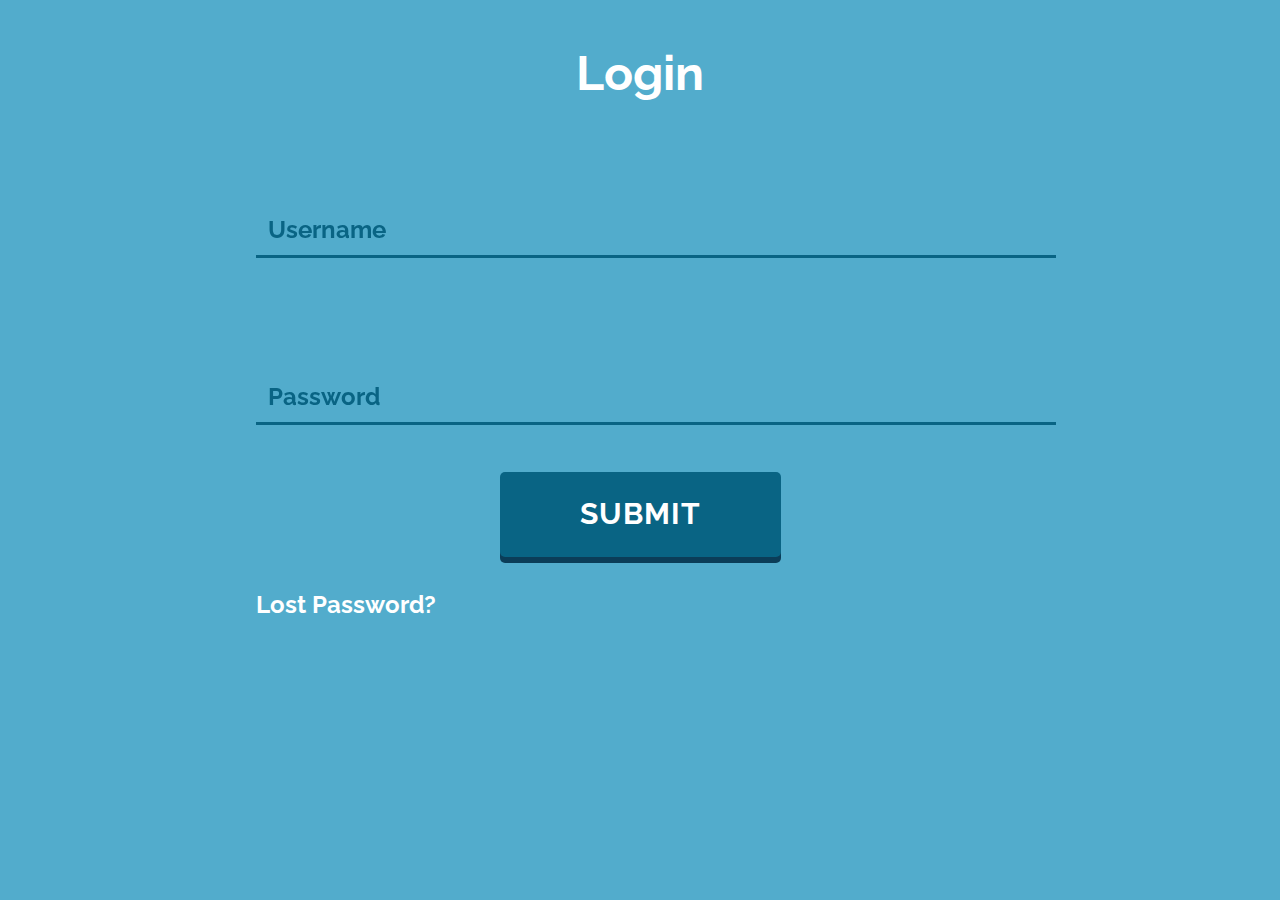
<file: index.html>
<!doctype html>
<html class="no-js" lang="">
    <head>
        <meta charset="utf-8">
        <meta http-equiv="x-ua-compatible" content="ie=edge">
        <title>Simple Wordpress Form Plugin</title>
        <meta name="description" content="">
        <meta name="viewport" content="width=device-width, initial-scale=1">

        <link rel="manifest" href="site.webmanifest">
        <link rel="apple-touch-icon" href="icon.png">
        <!-- Place favicon.ico in the root directory -->
        <link href="https://fonts.googleapis.com/css?family=Raleway:700" rel="stylesheet">
        <link rel="stylesheet" href="css/normalize.css">
        <link rel="stylesheet" href="css/main.css">
    </head>
    <body>
        <!--[if lte IE 9]>
            <p class="browserupgrade">You are using an <strong>outdated</strong> browser. Please <a href="https://browsehappy.com/">upgrade your browser</a> to improve your experience and security.</p>
        <![endif]-->

        <!-- Add your site or application content here -->

        <form action="" class="wordpress-simple-login">
            <h1>Login</h1>
                <span class="input input--default">
                    <input class="input__field input__field--default" type="text" name="username" id="username" />
                    <label class="input__label input__label--default" for="password">
                        <span class="input__label-content input__label-content--default">Username</span>
                    </label>
                </span>
                <span class="input input--default">
                    <input class="input__field input__field--default" type="password" name="password" id="password" />
                    <label class="input__label input__label--default" for="password">
                        <span class="input__label-content input__label-content--default">Password</span>
                    </label>
                </span>
                <p class="form-button">
                    <button class="btn btn-2 btn-2d">Submit</button>
                </p>
                <a class="lpw" href="#">Lost Password?</a>
        </form>

        <script src="js/vendor/modernizr-3.5.0.min.js"></script>
        <script src="https://code.jquery.com/jquery-3.2.1.min.js" integrity="sha256-hwg4gsxgFZhOsEEamdOYGBf13FyQuiTwlAQgxVSNgt4=" crossorigin="anonymous"></script>
        <script>window.jQuery || document.write('<script src="js/vendor/jquery-3.2.1.min.js"><\/script>')</script>
        <script src="js/plugins.js"></script>
        <script src="js/main.js"></script>
    </body>
</html>
</file>
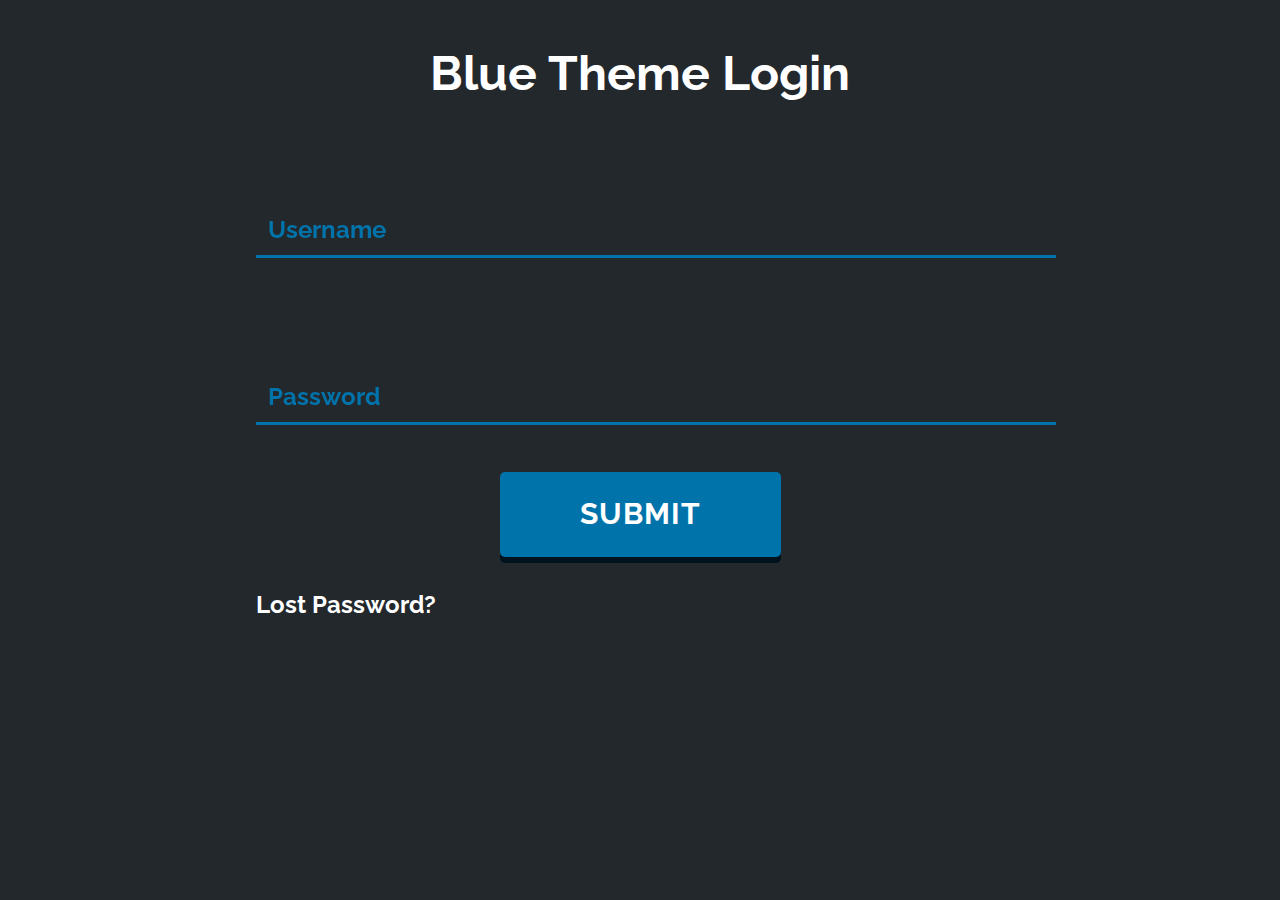
<file: blue-theme.html>
<!doctype html>
<html class="no-js" lang="">
    <head>
        <meta charset="utf-8">
        <meta http-equiv="x-ua-compatible" content="ie=edge">
        <title>Blue Theme - Simple Wordpress Form Plugin</title>
        <meta name="description" content="">
        <meta name="viewport" content="width=device-width, initial-scale=1">

        <link rel="manifest" href="site.webmanifest">
        <link rel="apple-touch-icon" href="icon.png">
        <!-- Place favicon.ico in the root directory -->
        <link href="https://fonts.googleapis.com/css?family=Raleway:700" rel="stylesheet">
        <link rel="stylesheet" href="css/normalize.css">
        <link rel="stylesheet" href="css/theme-blue.css">
    </head>
    <body>
        <!--[if lte IE 9]>
            <p class="browserupgrade">You are using an <strong>outdated</strong> browser. Please <a href="https://browsehappy.com/">upgrade your browser</a> to improve your experience and security.</p>
        <![endif]-->

        <!-- Add your site or application content here -->

        <form action="" class="wordpress-simple-login blue-theme">
            <h1>Blue Theme Login</h1>
                <span class="input input--blue">
                    <input class="input__field input__field--blue" type="text" name="username" id="username" />
                    <label class="input__label input__label--blue" for="password">
                        <span class="input__label-content input__label-content--blue">Username</span>
                    </label>
                </span>
                <span class="input input--blue">
                    <input class="input__field input__field--blue" type="password" name="password" id="password" />
                    <label class="input__label input__label--blue" for="password">
                        <span class="input__label-content input__label-content--blue">Password</span>
                    </label>
                </span>
                <p class="form-button">
                    <button class="btn btn-2 btn-2d">Submit</button>
                </p>
                <a class="lpw" href="#">Lost Password?</a>
        </form>

        <script src="js/vendor/modernizr-3.5.0.min.js"></script>
        <script src="https://code.jquery.com/jquery-3.2.1.min.js" integrity="sha256-hwg4gsxgFZhOsEEamdOYGBf13FyQuiTwlAQgxVSNgt4=" crossorigin="anonymous"></script>
        <script>window.jQuery || document.write('<script src="js/vendor/jquery-3.2.1.min.js"><\/script>')</script>
        <script src="js/plugins.js"></script>
        <script src="js/main.js"></script>
    </body>
</html>
</file>
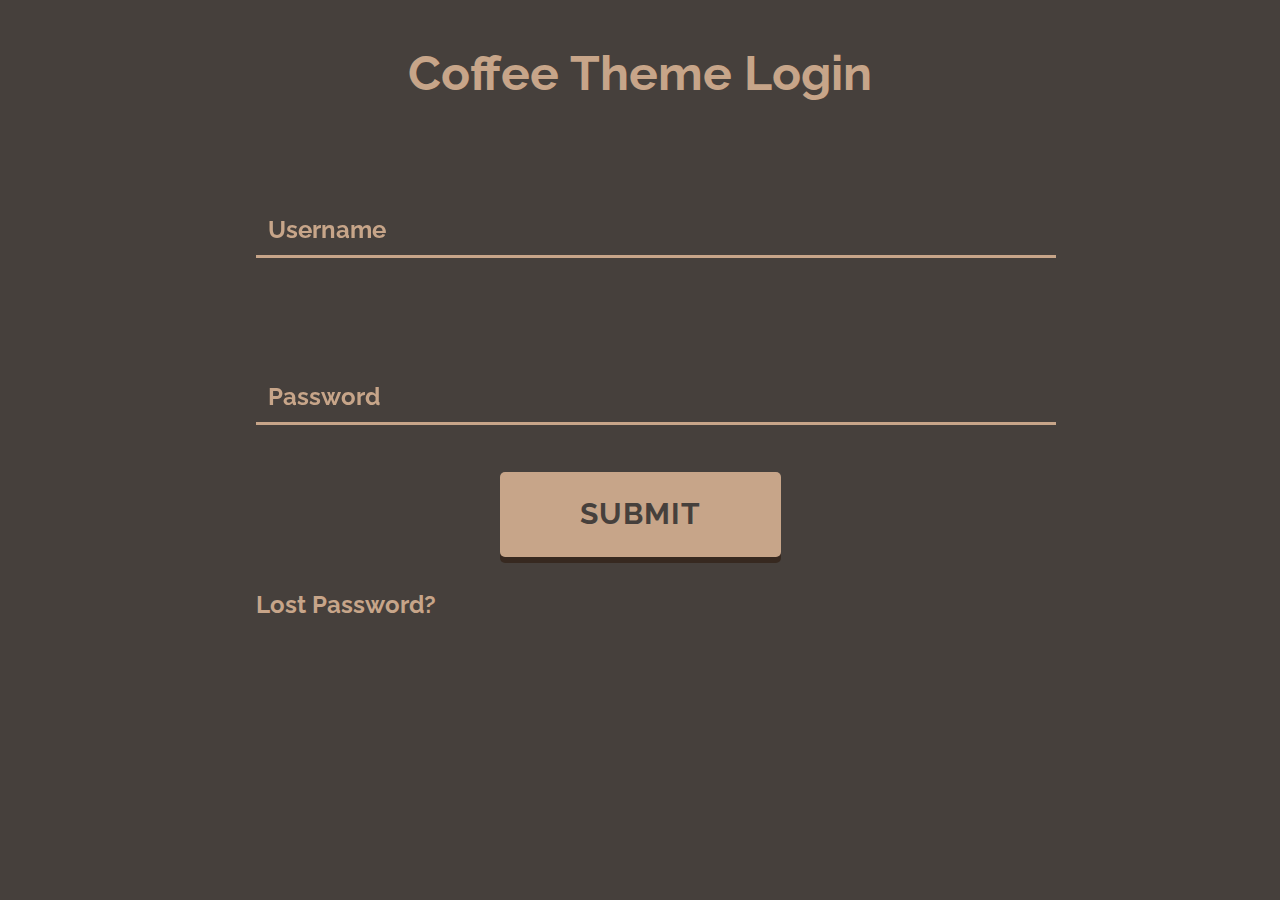
<file: cofee-theme.html>
<!doctype html>
<html class="no-js" lang="">
    <head>
        <meta charset="utf-8">
        <meta http-equiv="x-ua-compatible" content="ie=edge">
        <title>Coffee Theme - Simple Wordpress Form Plugin</title>
        <meta name="description" content="">
        <meta name="viewport" content="width=device-width, initial-scale=1">

        <link rel="manifest" href="site.webmanifest">
        <link rel="apple-touch-icon" href="icon.png">
        <!-- Place favicon.ico in the root directory -->
        <link href="https://fonts.googleapis.com/css?family=Raleway:700" rel="stylesheet">
        <link rel="stylesheet" href="css/normalize.css">
        <link rel="stylesheet" href="css/theme-coffee.css">
    </head>
    <body>
        <!--[if lte IE 9]>
            <p class="browserupgrade">You are using an <strong>outdated</strong> browser. Please <a href="https://browsehappy.com/">upgrade your browser</a> to improve your experience and security.</p>
        <![endif]-->

        <!-- Add your site or application content here -->

        <form action="" class="wordpress-simple-login coffee-theme">
            <h1>Coffee Theme Login</h1>
                <span class="input input--coffee">
                    <input class="input__field input__field--coffee" type="text" name="username" id="username" />
                    <label class="input__label input__label--coffee" for="password">
                        <span class="input__label-content input__label-content--coffee">Username</span>
                    </label>
                </span>
                <span class="input input--coffee">
                    <input class="input__field input__field--coffee" type="password" name="password" id="password" />
                    <label class="input__label input__label--coffee" for="password">
                        <span class="input__label-content input__label-content--coffee">Password</span>
                    </label>
                </span>
                <p class="form-button">
                    <button class="btn btn-2 btn-2d">Submit</button>
                </p>
                <a class="lpw" href="#">Lost Password?</a>
        </form>

        <script src="js/vendor/modernizr-3.5.0.min.js"></script>
        <script src="https://code.jquery.com/jquery-3.2.1.min.js" integrity="sha256-hwg4gsxgFZhOsEEamdOYGBf13FyQuiTwlAQgxVSNgt4=" crossorigin="anonymous"></script>
        <script>window.jQuery || document.write('<script src="js/vendor/jquery-3.2.1.min.js"><\/script>')</script>
        <script src="js/plugins.js"></script>
        <script src="js/main.js"></script>
    </body>
</html>
</file>
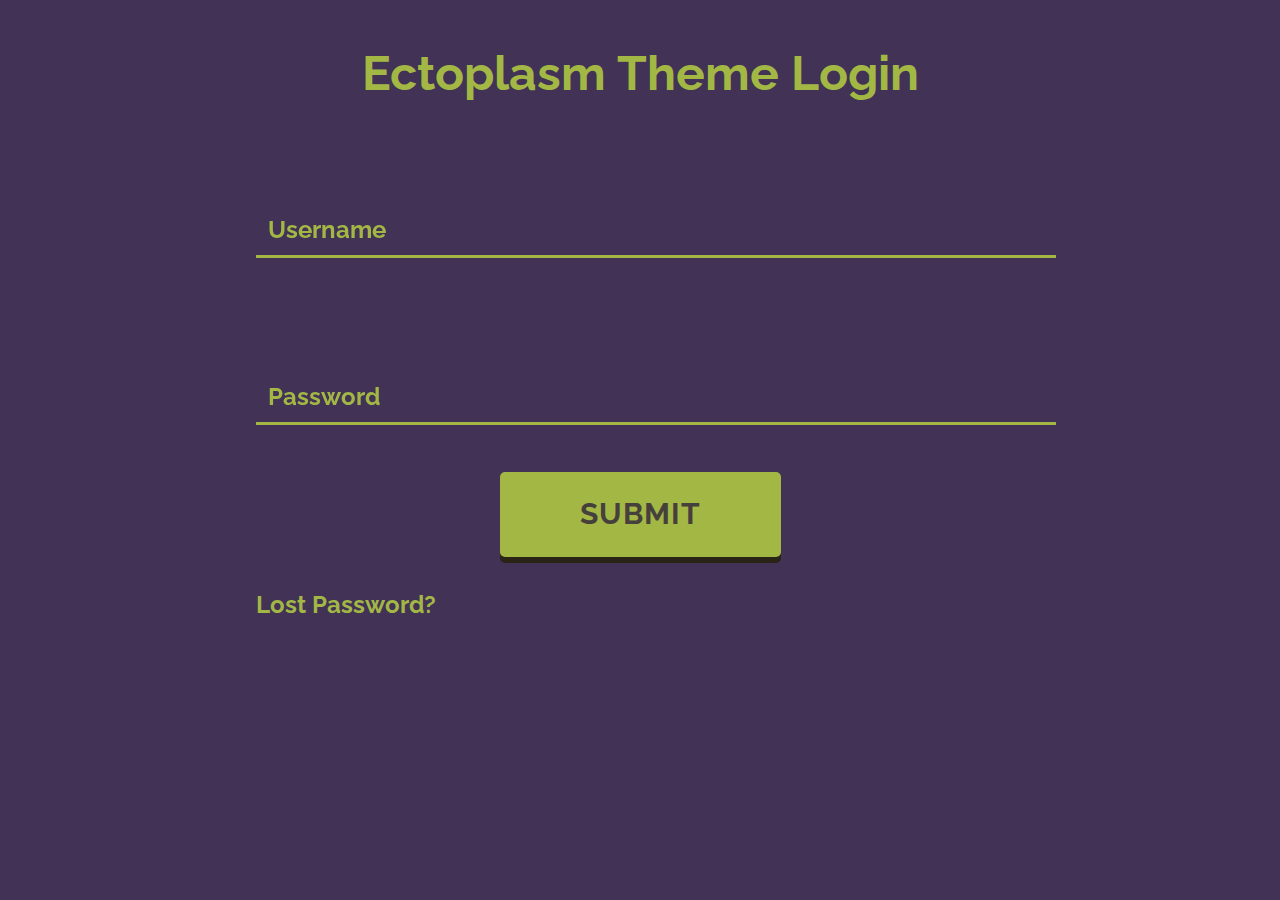
<file: ectoplasm-theme.html>
<!doctype html>
<html class="no-js" lang="">
    <head>
        <meta charset="utf-8">
        <meta http-equiv="x-ua-compatible" content="ie=edge">
        <title>Ectoplasm Theme - Simple Wordpress Form Plugin</title>
        <meta name="description" content="">
        <meta name="viewport" content="width=device-width, initial-scale=1">

        <link rel="manifest" href="site.webmanifest">
        <link rel="apple-touch-icon" href="icon.png">
        <!-- Place favicon.ico in the root directory -->
        <link href="https://fonts.googleapis.com/css?family=Raleway:700" rel="stylesheet">
        <link rel="stylesheet" href="css/normalize.css">
        <link rel="stylesheet" href="css/theme-ectoplasm.css">
    </head>
    <body>
        <!--[if lte IE 9]>
            <p class="browserupgrade">You are using an <strong>outdated</strong> browser. Please <a href="https://browsehappy.com/">upgrade your browser</a> to improve your experience and security.</p>
        <![endif]-->

        <!-- Add your site or application content here -->

        <form action="" class="wordpress-simple-login ectoplasm-theme">
            <h1>Ectoplasm Theme Login</h1>
                <span class="input input--ectoplasm">
                    <input class="input__field input__field--ectoplasm" type="text" name="username" id="username" />
                    <label class="input__label input__label--ectoplasm" for="password">
                        <span class="input__label-content input__label-content--ectoplasm">Username</span>
                    </label>
                </span>
                <span class="input input--ectoplasm">
                    <input class="input__field input__field--ectoplasm" type="password" name="password" id="password" />
                    <label class="input__label input__label--ectoplasm" for="password">
                        <span class="input__label-content input__label-content--ectoplasm">Password</span>
                    </label>
                </span>
                <p class="form-button">
                    <button class="btn btn-2 btn-2d">Submit</button>
                </p>
                <a class="lpw" href="#">Lost Password?</a>
        </form>

        <script src="js/vendor/modernizr-3.5.0.min.js"></script>
        <script src="https://code.jquery.com/jquery-3.2.1.min.js" integrity="sha256-hwg4gsxgFZhOsEEamdOYGBf13FyQuiTwlAQgxVSNgt4=" crossorigin="anonymous"></script>
        <script>window.jQuery || document.write('<script src="js/vendor/jquery-3.2.1.min.js"><\/script>')</script>
        <script src="js/plugins.js"></script>
        <script src="js/main.js"></script>
    </body>
</html>
</file>
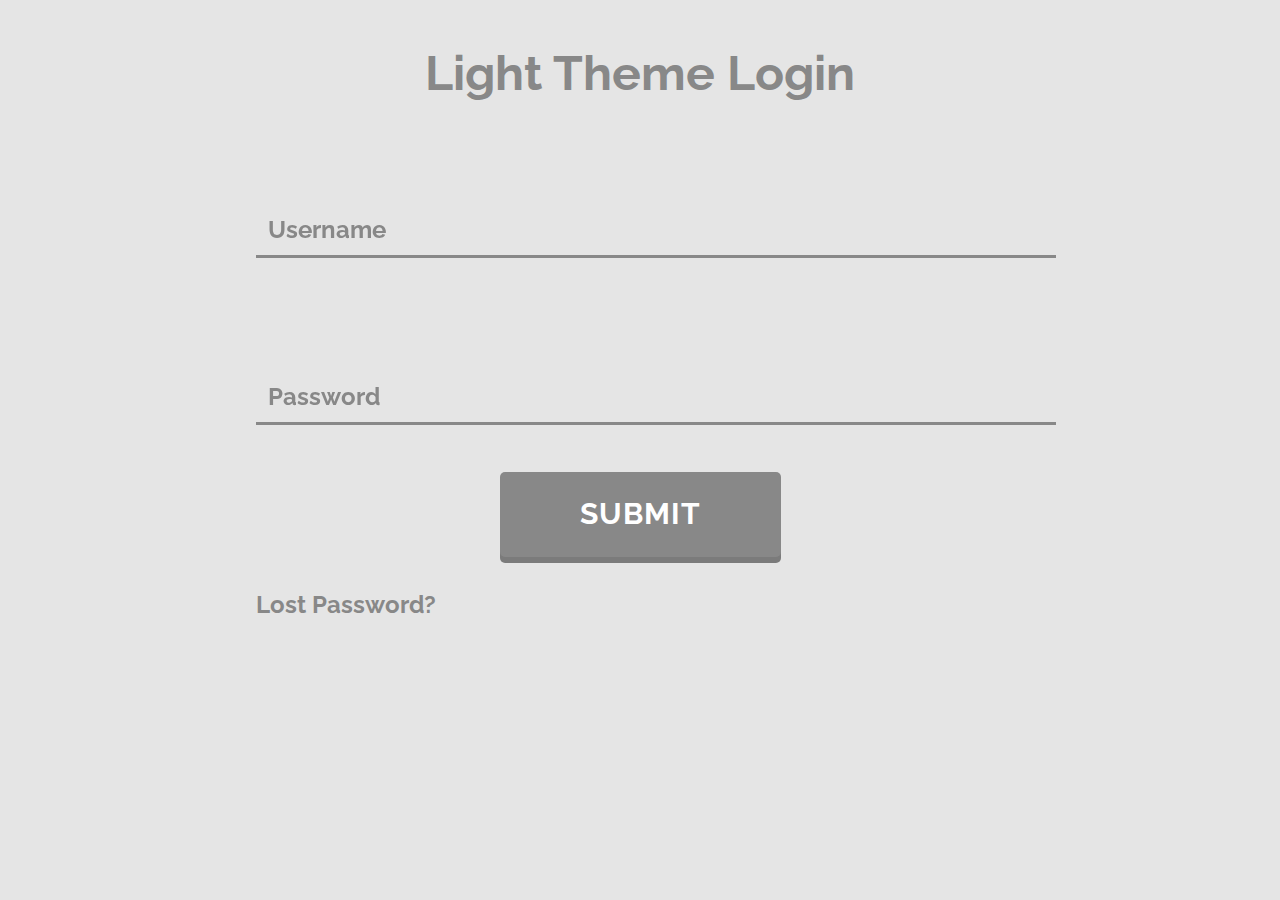
<file: light-theme.html>
<!doctype html>
<html class="no-js" lang="">
    <head>
        <meta charset="utf-8">
        <meta http-equiv="x-ua-compatible" content="ie=edge">
        <title>Light Theme - Simple Wordpress Form Plugin</title>
        <meta name="description" content="">
        <meta name="viewport" content="width=device-width, initial-scale=1">

        <link rel="manifest" href="site.webmanifest">
        <link rel="apple-touch-icon" href="icon.png">
        <!-- Place favicon.ico in the root directory -->
        <link href="https://fonts.googleapis.com/css?family=Raleway:700" rel="stylesheet">
        <link rel="stylesheet" href="css/normalize.css">
        <link rel="stylesheet" href="css/theme-light.css">
    </head>
    <body>
        <!--[if lte IE 9]>
            <p class="browserupgrade">You are using an <strong>outdated</strong> browser. Please <a href="https://browsehappy.com/">upgrade your browser</a> to improve your experience and security.</p>
        <![endif]-->

        <!-- Add your site or application content here -->

        <form action="" class="wordpress-simple-login light-theme">
            <h1>Light Theme Login</h1>
                <span class="input input--light">
                    <input class="input__field input__field--light" type="text" name="username" id="username" />
                    <label class="input__label input__label--light" for="password">
                        <span class="input__label-content input__label-content--light">Username</span>
                    </label>
                </span>
                <span class="input input--light">
                    <input class="input__field input__field--light" type="password" name="password" id="password" />
                    <label class="input__label input__label--light" for="password">
                        <span class="input__label-content input__label-content--light">Password</span>
                    </label>
                </span>
                <p class="form-button">
                    <button class="btn btn-2 btn-2d">Submit</button>
                </p>
                <a class="lpw" href="#">Lost Password?</a>
        </form>

        <script src="js/vendor/modernizr-3.5.0.min.js"></script>
        <script src="https://code.jquery.com/jquery-3.2.1.min.js" integrity="sha256-hwg4gsxgFZhOsEEamdOYGBf13FyQuiTwlAQgxVSNgt4=" crossorigin="anonymous"></script>
        <script>window.jQuery || document.write('<script src="js/vendor/jquery-3.2.1.min.js"><\/script>')</script>
        <script src="js/plugins.js"></script>
        <script src="js/main.js"></script>
    </body>
</html>
</file>
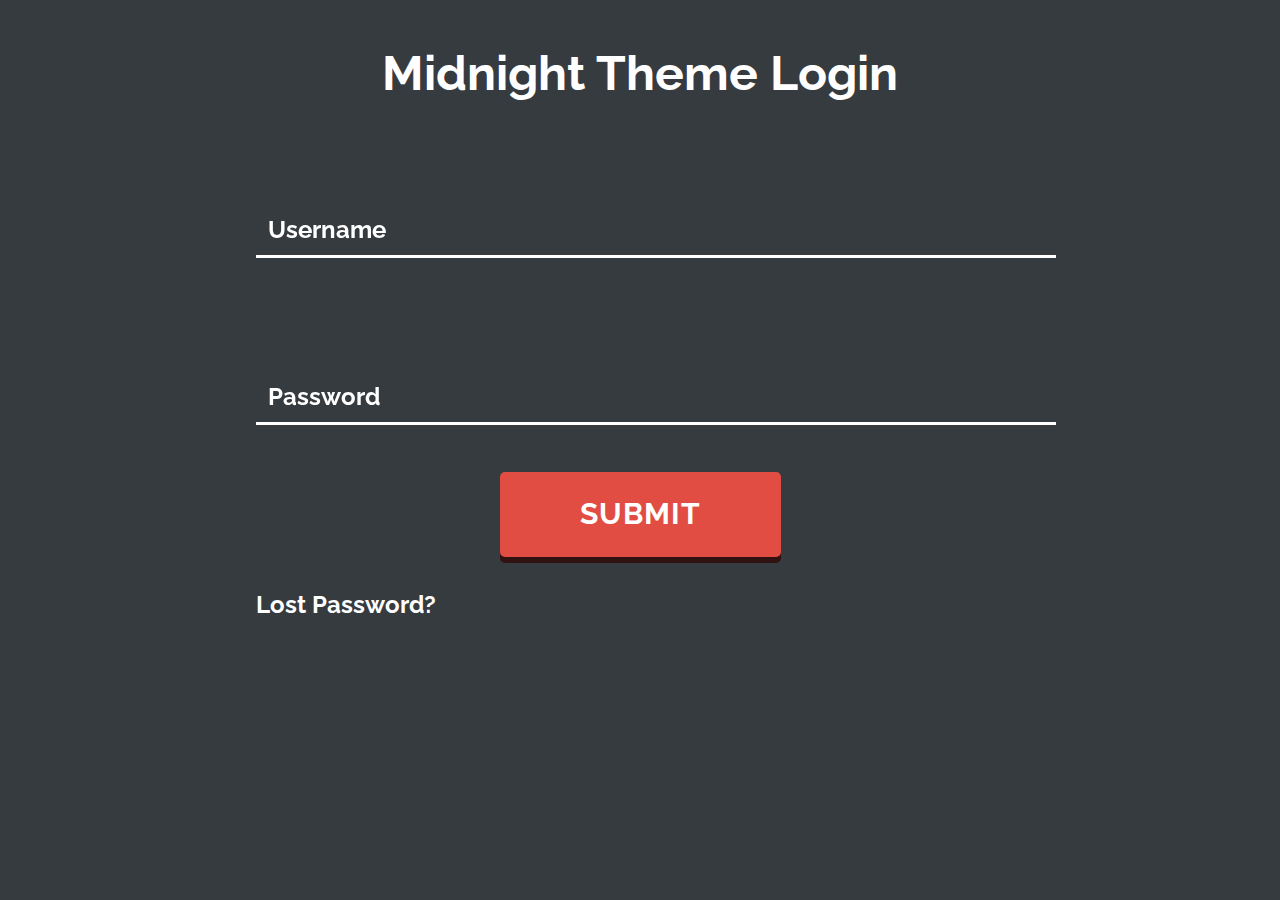
<file: midnight-theme.html>
<!doctype html>
<html class="no-js" lang="">
    <head>
        <meta charset="utf-8">
        <meta http-equiv="x-ua-compatible" content="ie=edge">
        <title>Midnight Theme - Simple Wordpress Form Plugin</title>
        <meta name="description" content="">
        <meta name="viewport" content="width=device-width, initial-scale=1">

        <link rel="manifest" href="site.webmanifest">
        <link rel="apple-touch-icon" href="icon.png">
        <!-- Place favicon.ico in the root directory -->
        <link href="https://fonts.googleapis.com/css?family=Raleway:700" rel="stylesheet">
        <link rel="stylesheet" href="css/normalize.css">
        <link rel="stylesheet" href="css/theme-midnight.css">
    </head>
    <body>
        <!--[if lte IE 9]>
            <p class="browserupgrade">You are using an <strong>outdated</strong> browser. Please <a href="https://browsehappy.com/">upgrade your browser</a> to improve your experience and security.</p>
        <![endif]-->

        <!-- Add your site or application content here -->

        <form action="" class="wordpress-simple-login midnight-theme">
            <h1>Midnight Theme Login</h1>
                <span class="input input--midnight">
                    <input class="input__field input__field--midnight" type="text" name="username" id="username" />
                    <label class="input__label input__label--midnight" for="password">
                        <span class="input__label-content input__label-content--midnight">Username</span>
                    </label>
                </span>
                <span class="input input--midnight">
                    <input class="input__field input__field--midnight" type="password" name="password" id="password" />
                    <label class="input__label input__label--midnight" for="password">
                        <span class="input__label-content input__label-content--midnight">Password</span>
                    </label>
                </span>
                <p class="form-button">
                    <button class="btn btn-2 btn-2d">Submit</button>
                </p>
                <a class="lpw" href="#">Lost Password?</a>
        </form>

        <script src="js/vendor/modernizr-3.5.0.min.js"></script>
        <script src="https://code.jquery.com/jquery-3.2.1.min.js" integrity="sha256-hwg4gsxgFZhOsEEamdOYGBf13FyQuiTwlAQgxVSNgt4=" crossorigin="anonymous"></script>
        <script>window.jQuery || document.write('<script src="js/vendor/jquery-3.2.1.min.js"><\/script>')</script>
        <script src="js/plugins.js"></script>
        <script src="js/main.js"></script>
    </body>
</html>
</file>
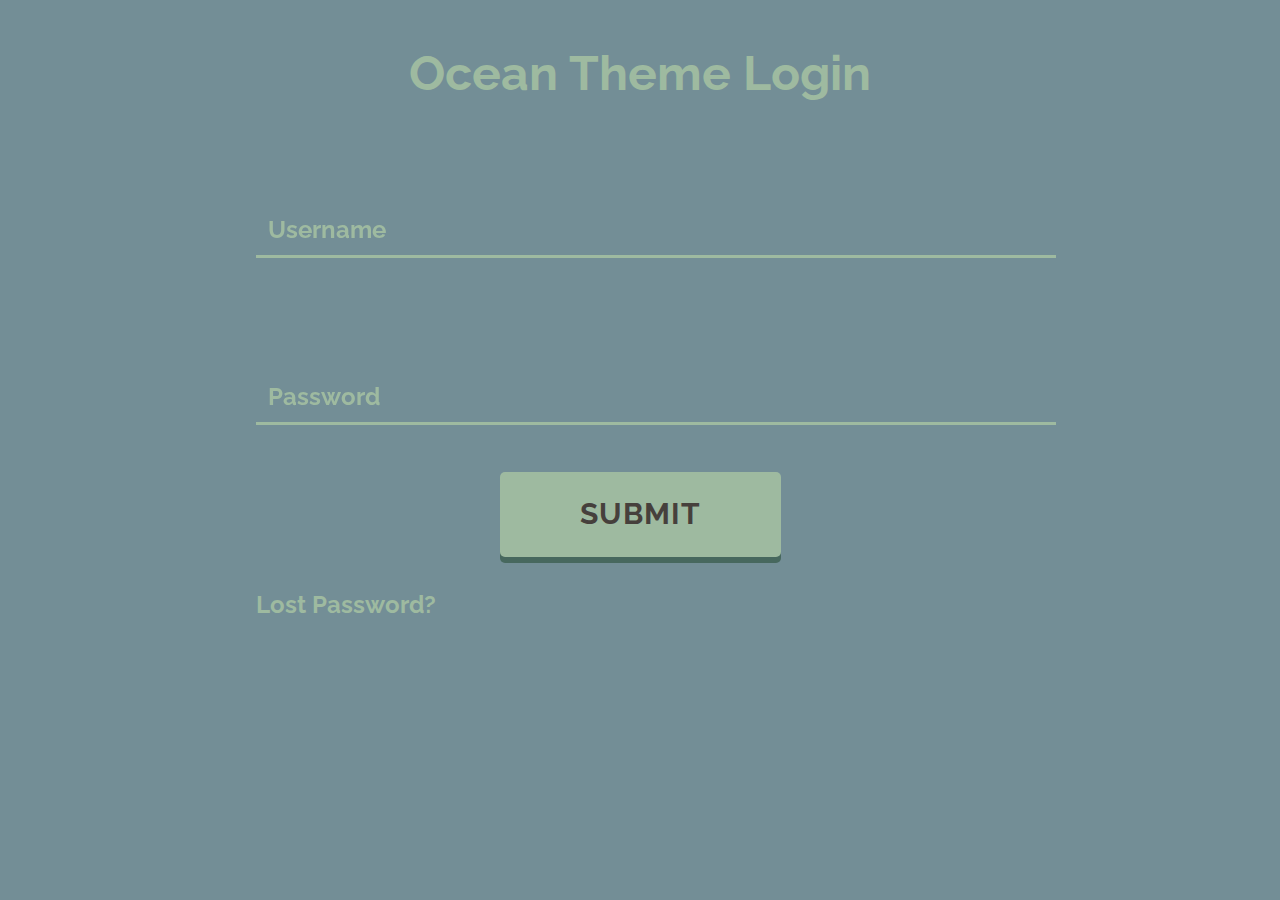
<file: ocean-theme.html>
<!doctype html>
<html class="no-js" lang="">
    <head>
        <meta charset="utf-8">
        <meta http-equiv="x-ua-compatible" content="ie=edge">
        <title>Ocean Theme - Simple Wordpress Form Plugin</title>
        <meta name="description" content="">
        <meta name="viewport" content="width=device-width, initial-scale=1">

        <link rel="manifest" href="site.webmanifest">
        <link rel="apple-touch-icon" href="icon.png">
        <!-- Place favicon.ico in the root directory -->
        <link href="https://fonts.googleapis.com/css?family=Raleway:700" rel="stylesheet">
        <link rel="stylesheet" href="css/normalize.css">
        <link rel="stylesheet" href="css/theme-ocean.css">
    </head>
    <body>
        <!--[if lte IE 9]>
            <p class="browserupgrade">You are using an <strong>outdated</strong> browser. Please <a href="https://browsehappy.com/">upgrade your browser</a> to improve your experience and security.</p>
        <![endif]-->

        <!-- Add your site or application content here -->

        <form action="" class="wordpress-simple-login ocean-theme">
            <h1>Ocean Theme Login</h1>
                <span class="input input--ocean">
                    <input class="input__field input__field--ocean" type="text" name="username" id="username" />
                    <label class="input__label input__label--ocean" for="password">
                        <span class="input__label-content input__label-content--ocean">Username</span>
                    </label>
                </span>
                <span class="input input--ocean">
                    <input class="input__field input__field--ocean" type="password" name="password" id="password" />
                    <label class="input__label input__label--ocean" for="password">
                        <span class="input__label-content input__label-content--ocean">Password</span>
                    </label>
                </span>
                <p class="form-button">
                    <button class="btn btn-2 btn-2d">Submit</button>
                </p>
                <a class="lpw" href="#">Lost Password?</a>
        </form>

        <script src="js/vendor/modernizr-3.5.0.min.js"></script>
        <script src="https://code.jquery.com/jquery-3.2.1.min.js" integrity="sha256-hwg4gsxgFZhOsEEamdOYGBf13FyQuiTwlAQgxVSNgt4=" crossorigin="anonymous"></script>
        <script>window.jQuery || document.write('<script src="js/vendor/jquery-3.2.1.min.js"><\/script>')</script>
        <script src="js/plugins.js"></script>
        <script src="js/main.js"></script>
    </body>
</html>
</file>
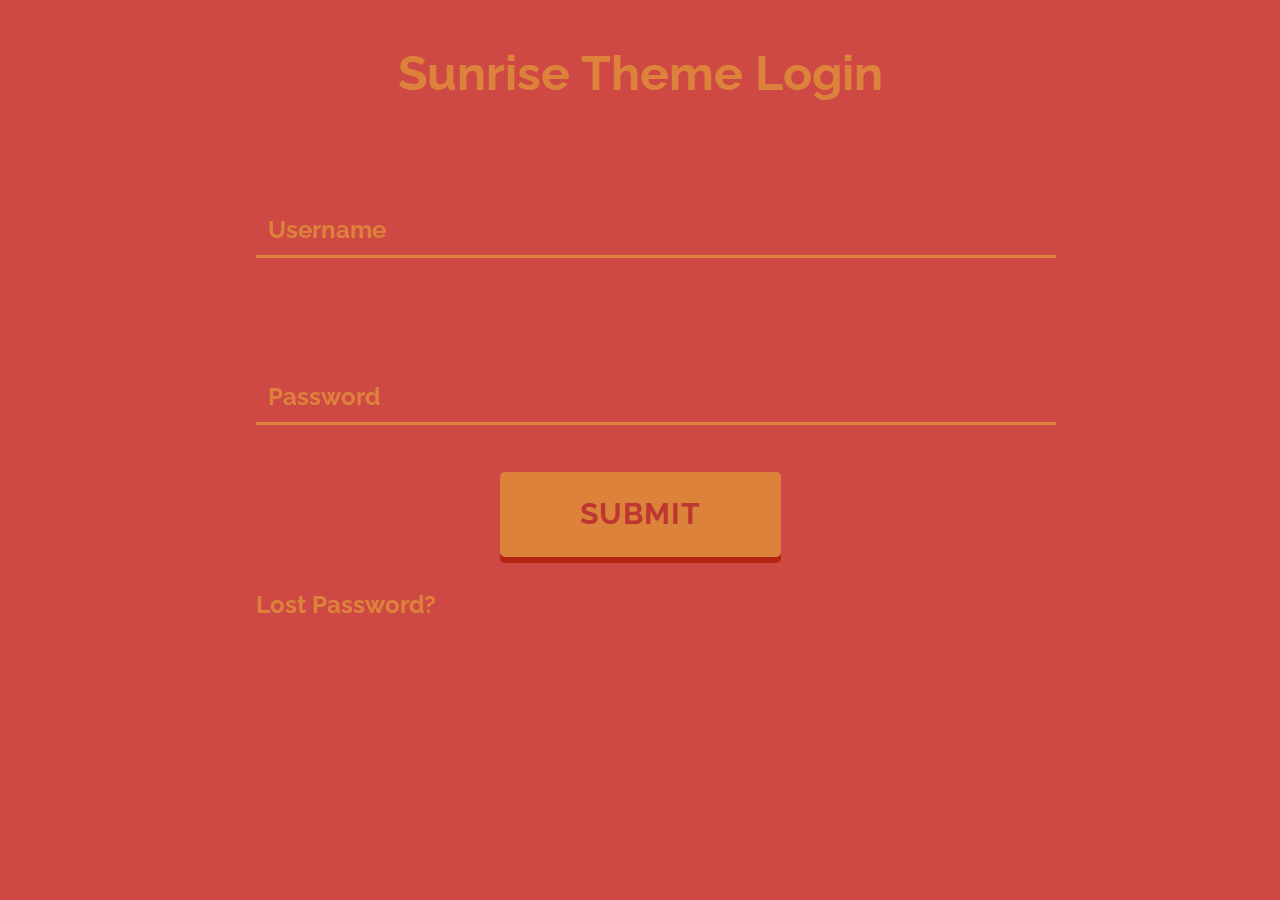
<file: sunrise-theme.html>
<!doctype html>
<html class="no-js" lang="">
    <head>
        <meta charset="utf-8">
        <meta http-equiv="x-ua-compatible" content="ie=edge">
        <title>Sunrise Theme - Simple Wordpress Form Plugin</title>
        <meta name="description" content="">
        <meta name="viewport" content="width=device-width, initial-scale=1">

        <link rel="manifest" href="site.webmanifest">
        <link rel="apple-touch-icon" href="icon.png">
        <!-- Place favicon.ico in the root directory -->
        <link href="https://fonts.googleapis.com/css?family=Raleway:700" rel="stylesheet">
        <link rel="stylesheet" href="css/normalize.css">
        <link rel="stylesheet" href="css/theme-sunrise.css">
    </head>
    <body>
        <!--[if lte IE 9]>
            <p class="browserupgrade">You are using an <strong>outdated</strong> browser. Please <a href="https://browsehappy.com/">upgrade your browser</a> to improve your experience and security.</p>
        <![endif]-->

        <!-- Add your site or application content here -->

        <form action="" class="wordpress-simple-login sunrise-theme">
            <h1>Sunrise Theme Login</h1>
                <span class="input input--sunrise">
                    <input class="input__field input__field--sunrise" type="text" name="username" id="username" />
                    <label class="input__label input__label--sunrise" for="password">
                        <span class="input__label-content input__label-content--sunrise">Username</span>
                    </label>
                </span>
                <span class="input input--sunrise">
                    <input class="input__field input__field--sunrise" type="password" name="password" id="password" />
                    <label class="input__label input__label--sunrise" for="password">
                        <span class="input__label-content input__label-content--sunrise">Password</span>
                    </label>
                </span>
                <p class="form-button">
                    <button class="btn btn-2 btn-2d">Submit</button>
                </p>
                <a class="lpw" href="#">Lost Password?</a>
        </form>

        <script src="js/vendor/modernizr-3.5.0.min.js"></script>
        <script src="https://code.jquery.com/jquery-3.2.1.min.js" integrity="sha256-hwg4gsxgFZhOsEEamdOYGBf13FyQuiTwlAQgxVSNgt4=" crossorigin="anonymous"></script>
        <script>window.jQuery || document.write('<script src="js/vendor/jquery-3.2.1.min.js"><\/script>')</script>
        <script src="js/plugins.js"></script>
        <script src="js/main.js"></script>
    </body>
</html>
</file>
<file: css/main.css>
/*! HTML5 Boilerplate v6.0.1 | MIT License | https://html5boilerplate.com/ */

/*
 * What follows is the result of much research on cross-browser styling.
 * Credit left inline and big thanks to Nicolas Gallagher, Jonathan Neal,
 * Kroc Camen, and the H5BP dev community and team.
 */

/* ==========================================================================
   Base styles: opinionated defaults
   ========================================================================== */

html {
    color: #222;
    font-size: 1em;
    line-height: 1.4;
    font-family: 'Raleway', sans-serif;
    background: #52accc;
}

/*
 * Remove text-shadow in selection highlight:
 * https://twitter.com/miketaylr/status/12228805301
 *
 * Vendor-prefixed and regular ::selection selectors cannot be combined:
 * https://stackoverflow.com/a/16982510/7133471
 *
 * Customize the background color to match your design.
 */

::-moz-selection {
    background: #b3d4fc;
    text-shadow: none;
}

::selection {
    background: #b3d4fc;
    text-shadow: none;
}

/*
 * A better looking default horizontal rule
 */

hr {
    display: block;
    height: 1px;
    border: 0;
    border-top: 1px solid #ccc;
    margin: 1em 0;
    padding: 0;
}

/*
 * Remove the gap between audio, canvas, iframes,
 * images, videos and the bottom of their containers:
 * https://github.com/h5bp/html5-boilerplate/issues/440
 */

audio,
canvas,
iframe,
img,
svg,
video {
    vertical-align: middle;
}

/*
 * Remove default fieldset styles.
 */

fieldset {
    border: 0;
    margin: 0;
    padding: 0;
}

/*
 * Allow only vertical resizing of textareas.
 */

textarea {
    resize: vertical;
}

/* ==========================================================================
   Browser Upgrade Prompt
   ========================================================================== */

.browserupgrade {
    margin: 0.2em 0;
    background: #ccc;
    color: #000;
    padding: 0.2em 0;
}

/* ==========================================================================
   Author's custom styles
   ========================================================================== */

form {
    background: #52accc;
    padding: 40px 95px;
    display: block;
    width: 800px;
    max-width: 100%;
    margin: 0 auto;
}

h1 {
    color: #fff;
    text-align: center;
    font-size: 48px;
    margin: 0;
}

.input {
    position: relative;
    z-index: 1;
    display: inline-block;
    margin: 1em;
    max-width: 100%;
    width: 100%;
    vertical-align: top;
}

.input__field {
    position: relative;
    display: block;
    /*float: right;*/
    padding: 0.8em;
    width: 60%;
    border: none;
    border-radius: 0;
    background: #f0f0f0;
    color: #aaa;
    font-weight: 400;
    -webkit-appearance: none; /* for box shadows to show on iOS */
}

.input__field:focus {
    outline: none;
}

.input__label {
    display: inline-block;
    float: right;
    padding: 0 1em;
    width: 40%;
    color: #696969;
    font-weight: bold;
    font-size: 24px;
    -webkit-font-smoothing: antialiased;
    -moz-osx-font-smoothing: grayscale;
    -webkit-touch-callout: none;
    -webkit-user-select: none;
    -khtml-user-select: none;
    -moz-user-select: none;
    -ms-user-select: none;
    user-select: none;
}

.input__label-content {
    position: relative;
    display: block;
    padding: 1.6em 0;
    width: 100%;
}

/* Nariko */
.input--default {
    overflow: hidden;
    padding-top: 2em;
}

.input__field--default {
    width: 100%;
    background: transparent;
    opacity: 0;
    padding: 2em;
    z-index: 100;
    color: #096484;
    font-weight: bold;
    font-size: 20px;
    padding-left: 16px;
    position: relative;
    top: 15px;
}

.input__label--default {
    width: 100%;
    bottom: 0;
    position: absolute;
    pointer-events: none;
    text-align: left;
    color: #096484;
    padding: 0 0.5em;
}

.input__label--default::before {
    content: '';
    position: absolute;
    width: 100%;
    height: 4em;
    top: 100%;
    left: 0;
    background: #fff;
    border-top: 4px solid #096484;
    -webkit-transform: translate3d(0, -3px, 0);
    transform: translate3d(0, -3px, 0);
    -webkit-transition: -webkit-transform 0.4s;
    transition: transform 0.4s;
    -webkit-transition-timing-function: cubic-bezier(0.7, 0, 0.3, 1);
    transition-timing-function: cubic-bezier(0.7, 0, 0.3, 1);
}

.input__label-content--default {
    padding: 0.5em 0;
    -webkit-transform-origin: 0% 100%;
    transform-origin: 0% 100%;
    -webkit-transition: -webkit-transform 0.4s, color 0.4s;
    transition: transform 0.4s, color 0.4s;
    -webkit-transition-timing-function: cubic-bezier(0.7, 0, 0.3, 1);
    transition-timing-function: cubic-bezier(0.7, 0, 0.3, 1);
}

.input__field--default:focus,
.input--filled .input__field--default {
    cursor: text;
    opacity: 1;
    -webkit-transition: opacity 0s 0.4s;
    transition: opacity 0s 0.4s;
} 

.input__field--default:focus + .input__label--default::before,
.input--filled .input__label--default::before {
    -webkit-transition-delay: 0.05s;
    transition-delay: 0.05s;
    -webkit-transform: translate3d(0, -3.3em, 0);
    transform: translate3d(0, -3.3em, 0);
}

.input__field--default:focus + .input__label--default .input__label-content--default,
.input--filled .input__label-content--default {
    color: #096484;
    -webkit-transform: translate3d(0, -3.3em, 0) scale3d(0.81, 0.81, 1);
    transform: translate3d(0, -3.3em, 0) scale3d(0.81, 0.81, 1);
}

.btn {
    border: none;
    font-family: inherit;
    font-size: inherit;
    color: inherit;
    background: none;
    cursor: pointer;
    padding: 25px 80px;
    display: inline-block;
    margin: 15px 30px;
    text-transform: uppercase;
    letter-spacing: 1px;
    font-weight: 700;
    outline: none;
    position: relative;
    -webkit-transition: all 0.3s;
    -moz-transition: all 0.3s;
    transition: all 0.3s;
}

.btn:after {
    content: '';
    position: absolute;
    z-index: -1;
    -webkit-transition: all 0.3s;
    -moz-transition: all 0.3s;
    transition: all 0.3s;
}

/* Pseudo elements for icons */
.btn:before,
.icon-heart:after,
.icon-star:after,
.icon-plus:after,
.icon-file:before {
    font-family: 'icomoon';
    speak: none;
    font-style: normal;
    font-weight: normal;
    font-variant: normal;
    text-transform: none;
    line-height: 1;
    position: relative;
    -webkit-font-smoothing: antialiased;
}

/* Button 2 */
.btn-2 {
    background: #096484;
    color: #fff;
    box-shadow: 0 6px #0b3d58;
    -webkit-transition: none;
    -moz-transition: none;
    transition: none;
    font-weight: bold;
    font-size: 30px;
}


/* Button 2d */
.btn-2d {
    border-radius: 5px;
}

.btn-2d:hover {
    box-shadow: 0 8px #0b3d58;
    top: -2px;
}

.btn-2d:active {
    box-shadow: 0 0 #0b3d58;
    top: 6px;
}

.form-button {
    text-align: center;
}

.form-button btn {
    display: inline-block;
    
}


a {
    color: #fff;
    font-weight: bold;
    font-size: 24px;
    text-decoration: none;
    
}

.lpw {
    margin-left: 16px;
}

.lpw:hover {
    color: #0b3d58;
    border-bottom: 5px solid #0b3d58;
}

/* ==========================================================================
   Helper classes
   ========================================================================== */

/*
 * Hide visually and from screen readers
 */

.hidden {
    display: none !important;
}

/*
 * Hide only visually, but have it available for screen readers:
 * https://snook.ca/archives/html_and_css/hiding-content-for-accessibility
 *
 * 1. For long content, line feeds are not interpreted as spaces and small width
 *    causes content to wrap 1 word per line:
 *    https://medium.com/@jessebeach/beware-smushed-off-screen-accessible-text-5952a4c2cbfe
 */

.visuallyhidden {
    border: 0;
    clip: rect(0 0 0 0);
    -webkit-clip-path: inset(50%);
    clip-path: inset(50%);
    height: 1px;
    margin: -1px;
    overflow: hidden;
    padding: 0;
    position: absolute;
    width: 1px;
    white-space: nowrap; /* 1 */
}

/*
 * Extends the .visuallyhidden class to allow the element
 * to be focusable when navigated to via the keyboard:
 * https://www.drupal.org/node/897638
 */

.visuallyhidden.focusable:active,
.visuallyhidden.focusable:focus {
    clip: auto;
    -webkit-clip-path: none;
    clip-path: none;
    height: auto;
    margin: 0;
    overflow: visible;
    position: static;
    width: auto;
    white-space: inherit;
}

/*
 * Hide visually and from screen readers, but maintain layout
 */

.invisible {
    visibility: hidden;
}

/*
 * Clearfix: contain floats
 *
 * For modern browsers
 * 1. The space content is one way to avoid an Opera bug when the
 *    `contenteditable` attribute is included anywhere else in the document.
 *    Otherwise it causes space to appear at the top and bottom of elements
 *    that receive the `clearfix` class.
 * 2. The use of `table` rather than `block` is only necessary if using
 *    `:before` to contain the top-margins of child elements.
 */

.clearfix:before,
.clearfix:after {
    content: " "; /* 1 */
    display: table; /* 2 */
}

.clearfix:after {
    clear: both;
}

/* ==========================================================================
   EXAMPLE Media Queries for Responsive Design.
   These examples override the primary ('mobile first') styles.
   Modify as content requires.
   ========================================================================== */

@media only screen and (min-width: 35em) {
    /* Style adjustments for viewports that meet the condition */
}

@media print,
       (-webkit-min-device-pixel-ratio: 1.25),
       (min-resolution: 1.25dppx),
       (min-resolution: 120dpi) {
    /* Style adjustments for high resolution devices */
}

/* ==========================================================================
   Print styles.
   Inlined to avoid the additional HTTP request:
   http://www.phpied.com/delay-loading-your-print-css/
   ========================================================================== */

@media print {
    *,
    *:before,
    *:after {
        background: transparent !important;
        color: #000 !important; /* Black prints faster:
                                   http://www.sanbeiji.com/archives/953 */
        box-shadow: none !important;
        text-shadow: none !important;
    }

    a,
    a:visited {
        text-decoration: underline;
    }

    a[href]:after {
        content: " (" attr(href) ")";
    }

    abbr[title]:after {
        content: " (" attr(title) ")";
    }

    /*
     * Don't show links that are fragment identifiers,
     * or use the `javascript:` pseudo protocol
     */

    a[href^="#"]:after,
    a[href^="javascript:"]:after {
        content: "";
    }

    pre {
        white-space: pre-wrap !important;
    }
    pre,
    blockquote {
        border: 1px solid #999;
        page-break-inside: avoid;
    }

    /*
     * Printing Tables:
     * http://css-discuss.incutio.com/wiki/Printing_Tables
     */

    thead {
        display: table-header-group;
    }

    tr,
    img {
        page-break-inside: avoid;
    }

    p,
    h2,
    h3 {
        orphans: 3;
        widows: 3;
    }

    h2,
    h3 {
        page-break-after: avoid;
    }
}
</file>
<file: css/theme-blue.css>
/*! HTML5 Boilerplate v6.0.1 | MIT License | https://html5boilerplate.com/ */

/*
 * What follows is the result of much research on cross-browser styling.
 * Credit left inline and big thanks to Nicolas Gallagher, Jonathan Neal,
 * Kroc Camen, and the H5BP dev community and team.
 */

/* ==========================================================================
   Base styles: opinionated blues
   ========================================================================== */

html {
    color: #222;
    font-size: 1em;
    line-height: 1.4;
    font-family: 'Raleway', sans-serif;
    background: #23282d;
}

/*
 * Remove text-shadow in selection highlight:
 * https://twitter.com/miketaylr/status/12228805301
 *
 * Vendor-prefixed and regular ::selection selectors cannot be combined:
 * https://stackoverflow.com/a/16982510/7133471
 *
 * Customize the background color to match your design.
 */

::-moz-selection {
    background: #b3d4fc;
    text-shadow: none;
}

::selection {
    background: #b3d4fc;
    text-shadow: none;
}

/*
 * A better looking blue horizontal rule
 */

hr {
    display: block;
    height: 1px;
    border: 0;
    border-top: 1px solid #ccc;
    margin: 1em 0;
    padding: 0;
}

/*
 * Remove the gap between audio, canvas, iframes,
 * images, videos and the bottom of their containers:
 * https://github.com/h5bp/html5-boilerplate/issues/440
 */

audio,
canvas,
iframe,
img,
svg,
video {
    vertical-align: middle;
}

/*
 * Remove blue fieldset styles.
 */

fieldset {
    border: 0;
    margin: 0;
    padding: 0;
}

/*
 * Allow only vertical resizing of textareas.
 */

textarea {
    resize: vertical;
}

/* ==========================================================================
   Browser Upgrade Prompt
   ========================================================================== */

.browserupgrade {
    margin: 0.2em 0;
    background: #ccc;
    color: #000;
    padding: 0.2em 0;
}

/* ==========================================================================
   Author's custom styles
   ========================================================================== */


/* ==========================================================================
   Blue Theme styles
   ========================================================================== */

form {
    background: #23282d;
    padding: 40px 95px;
    display: block;
    width: 800px;
    max-width: 100%;
    margin: 0 auto;
}

h1 {
    color: #fff;
    text-align: center;
    font-size: 48px;
    margin: 0;
}

.input {
    position: relative;
    z-index: 1;
    display: inline-block;
    margin: 1em;
    max-width: 100%;
    width: 100%;
    vertical-align: top;
}

.input__field {
    position: relative;
    display: block;
    /*float: right;*/
    padding: 0.8em;
    width: 60%;
    border: none;
    border-radius: 0;
    background: #f0f0f0;
    color: #aaa;
    font-weight: 400;
    -webkit-appearance: none; /* for box shadows to show on iOS */
}

.input__field:focus {
    outline: none;
}

.input__label {
    display: inline-block;
    float: right;
    padding: 0 1em;
    width: 40%;
    color: #696969;
    font-weight: bold;
    font-size: 24px;
    -webkit-font-smoothing: antialiased;
    -moz-osx-font-smoothing: grayscale;
    -webkit-touch-callout: none;
    -webkit-user-select: none;
    -khtml-user-select: none;
    -moz-user-select: none;
    -ms-user-select: none;
    user-select: none;
}

.input__label-content {
    position: relative;
    display: block;
    padding: 1.6em 0;
    width: 100%;
}

.input--blue {
    overflow: hidden;
    padding-top: 2em;
}

.input__field--blue {
    width: 100%;
    background: transparent;
    opacity: 0;
    padding: 2em;
    z-index: 100;
    color: #0073aa;
    font-weight: bold;
    font-size: 20px;
    padding-left: 16px;
    position: relative;
    top: 15px;
}

.input__label--blue {
    width: 100%;
    bottom: 0;
    position: absolute;
    pointer-events: none;
    text-align: left;
    color: #0073aa;
    padding: 0 0.5em;
}

.input__label--blue::before {
    content: '';
    position: absolute;
    width: 100%;
    height: 4em;
    top: 100%;
    left: 0;
    background: #fff;
    border-top: 4px solid #0073aa;
    -webkit-transform: translate3d(0, -3px, 0);
    transform: translate3d(0, -3px, 0);
    -webkit-transition: -webkit-transform 0.4s;
    transition: transform 0.4s;
    -webkit-transition-timing-function: cubic-bezier(0.7, 0, 0.3, 1);
    transition-timing-function: cubic-bezier(0.7, 0, 0.3, 1);
}

.input__label-content--blue {
    padding: 0.5em 0;
    -webkit-transform-origin: 0% 100%;
    transform-origin: 0% 100%;
    -webkit-transition: -webkit-transform 0.4s, color 0.4s;
    transition: transform 0.4s, color 0.4s;
    -webkit-transition-timing-function: cubic-bezier(0.7, 0, 0.3, 1);
    transition-timing-function: cubic-bezier(0.7, 0, 0.3, 1);
}

.input__field--blue:focus,
.input--filled .input__field--blue {
    cursor: text;
    opacity: 1;
    -webkit-transition: opacity 0s 0.4s;
    transition: opacity 0s 0.4s;
} 

.input__field--blue:focus + .input__label--blue::before,
.input--filled .input__label--blue::before {
    -webkit-transition-delay: 0.05s;
    transition-delay: 0.05s;
    -webkit-transform: translate3d(0, -3.3em, 0);
    transform: translate3d(0, -3.3em, 0);
}

.input__field--blue:focus + .input__label--blue .input__label-content--blue,
.input--filled .input__label-content--blue {
    color: #0073aa;
    -webkit-transform: translate3d(0, -3.3em, 0) scale3d(0.81, 0.81, 1);
    transform: translate3d(0, -3.3em, 0) scale3d(0.81, 0.81, 1);
}

.btn {
    border: none;
    font-family: inherit;
    font-size: inherit;
    color: inherit;
    background: none;
    cursor: pointer;
    padding: 25px 80px;
    display: inline-block;
    margin: 15px 30px;
    text-transform: uppercase;
    letter-spacing: 1px;
    font-weight: 700;
    outline: none;
    position: relative;
    -webkit-transition: all 0.3s;
    -moz-transition: all 0.3s;
    transition: all 0.3s;
}

.btn:after {
    content: '';
    position: absolute;
    z-index: -1;
    -webkit-transition: all 0.3s;
    -moz-transition: all 0.3s;
    transition: all 0.3s;
}

/* Pseudo elements for icons */
.btn:before,
.icon-heart:after,
.icon-star:after,
.icon-plus:after,
.icon-file:before {
    font-family: 'icomoon';
    speak: none;
    font-style: normal;
    font-weight: normal;
    font-variant: normal;
    text-transform: none;
    line-height: 1;
    position: relative;
    -webkit-font-smoothing: antialiased;
}

/* Button 2 */
.btn-2 {
    background: #0073aa;
    color: #fff;
    box-shadow: 0 6px #00121e;
    -webkit-transition: none;
    -moz-transition: none;
    transition: none;
    font-weight: bold;
    font-size: 30px;
}


/* Button 2d */
.btn-2d {
    border-radius: 5px;
}

.btn-2d:hover {
    box-shadow: 0 8px #00121e;
    top: -2px;
}

.btn-2d:active {
    box-shadow: 0 0 #00121e;
    top: 6px;
}

.form-button {
    text-align: center;
}

.form-button btn {
    display: inline-block;
    
}


a {
    color: #fff;
    font-weight: bold;
    font-size: 24px;
    text-decoration: none;
}

.lpw {
    margin-left: 16px;
}

.lpw:hover {
    color: #0073aa;
    border-bottom: 5px solid #0073aa;
}


/* ==========================================================================
   Blue Theme styles
   ========================================================================== */


/* ==========================================================================
   Helper classes
   ========================================================================== */

/*
 * Hide visually and from screen readers
 */

.hidden {
    display: none !important;
}

/*
 * Hide only visually, but have it available for screen readers:
 * https://snook.ca/archives/html_and_css/hiding-content-for-accessibility
 *
 * 1. For long content, line feeds are not interpreted as spaces and small width
 *    causes content to wrap 1 word per line:
 *    https://medium.com/@jessebeach/beware-smushed-off-screen-accessible-text-5952a4c2cbfe
 */

.visuallyhidden {
    border: 0;
    clip: rect(0 0 0 0);
    -webkit-clip-path: inset(50%);
    clip-path: inset(50%);
    height: 1px;
    margin: -1px;
    overflow: hidden;
    padding: 0;
    position: absolute;
    width: 1px;
    white-space: nowrap; /* 1 */
}

/*
 * Extends the .visuallyhidden class to allow the element
 * to be focusable when navigated to via the keyboard:
 * https://www.drupal.org/node/897638
 */

.visuallyhidden.focusable:active,
.visuallyhidden.focusable:focus {
    clip: auto;
    -webkit-clip-path: none;
    clip-path: none;
    height: auto;
    margin: 0;
    overflow: visible;
    position: static;
    width: auto;
    white-space: inherit;
}

/*
 * Hide visually and from screen readers, but maintain layout
 */

.invisible {
    visibility: hidden;
}

/*
 * Clearfix: contain floats
 *
 * For modern browsers
 * 1. The space content is one way to avoid an Opera bug when the
 *    `contenteditable` attribute is included anywhere else in the document.
 *    Otherwise it causes space to appear at the top and bottom of elements
 *    that receive the `clearfix` class.
 * 2. The use of `table` rather than `block` is only necessary if using
 *    `:before` to contain the top-margins of child elements.
 */

.clearfix:before,
.clearfix:after {
    content: " "; /* 1 */
    display: table; /* 2 */
}

.clearfix:after {
    clear: both;
}

/* ==========================================================================
   EXAMPLE Media Queries for Responsive Design.
   These examples override the primary ('mobile first') styles.
   Modify as content requires.
   ========================================================================== */

@media only screen and (min-width: 35em) {
    /* Style adjustments for viewports that meet the condition */
}

@media print,
       (-webkit-min-device-pixel-ratio: 1.25),
       (min-resolution: 1.25dppx),
       (min-resolution: 120dpi) {
    /* Style adjustments for high resolution devices */
}

/* ==========================================================================
   Print styles.
   Inlined to avoid the additional HTTP request:
   http://www.phpied.com/delay-loading-your-print-css/
   ========================================================================== */

@media print {
    *,
    *:before,
    *:after {
        background: transparent !important;
        color: #000 !important; /* Black prints faster:
                                   http://www.sanbeiji.com/archives/953 */
        box-shadow: none !important;
        text-shadow: none !important;
    }

    a,
    a:visited {
        text-decoration: underline;
    }

    a[href]:after {
        content: " (" attr(href) ")";
    }

    abbr[title]:after {
        content: " (" attr(title) ")";
    }

    /*
     * Don't show links that are fragment identifiers,
     * or use the `javascript:` pseudo protocol
     */

    a[href^="#"]:after,
    a[href^="javascript:"]:after {
        content: "";
    }

    pre {
        white-space: pre-wrap !important;
    }
    pre,
    blockquote {
        border: 1px solid #999;
        page-break-inside: avoid;
    }

    /*
     * Printing Tables:
     * http://css-discuss.incutio.com/wiki/Printing_Tables
     */

    thead {
        display: table-header-group;
    }

    tr,
    img {
        page-break-inside: avoid;
    }

    p,
    h2,
    h3 {
        orphans: 3;
        widows: 3;
    }

    h2,
    h3 {
        page-break-after: avoid;
    }
}
</file>
<file: css/theme-coffee.css>
/*! HTML5 Boilerplate v6.0.1 | MIT License | https://html5boilerplate.com/ */

/*
 * What follows is the result of much research on cross-browser styling.
 * Credit left inline and big thanks to Nicolas Gallagher, Jonathan Neal,
 * Kroc Camen, and the H5BP dev community and team.
 */

/* ==========================================================================
   Base styles: opinionated lights
   ========================================================================== */

html {
    color: #222;
    font-size: 1em;
    line-height: 1.4;
    font-family: 'Raleway', sans-serif;
    background: #46403c;
}

/*
 * Remove text-shadow in selection highlight:
 * https://twitter.com/miketaylr/status/12228805301
 *
 * Vendor-prefixed and regular ::selection selectors cannot be combined:
 * https://stackoverflow.com/a/16982510/7133471
 *
 * Customize the background color to match your design.
 */

::-moz-selection {
    background: #b3d4fc;
    text-shadow: none;
}

::selection {
    background: #b3d4fc;
    text-shadow: none;
}

/*
 * A better looking light horizontal rule
 */

hr {
    display: block;
    height: 1px;
    border: 0;
    border-top: 1px solid #ccc;
    margin: 1em 0;
    padding: 0;
}

/*
 * Remove the gap between audio, canvas, iframes,
 * images, videos and the bottom of their containers:
 * https://github.com/h5bp/html5-boilerplate/issues/440
 */

audio,
canvas,
iframe,
img,
svg,
video {
    vertical-align: middle;
}

/*
 * Remove blue fieldset styles.
 */

fieldset {
    border: 0;
    margin: 0;
    padding: 0;
}

/*
 * Allow only vertical resizing of textareas.
 */

textarea {
    resize: vertical;
}

/* ==========================================================================
   Browser Upgrade Prompt
   ========================================================================== */

.browserupgrade {
    margin: 0.2em 0;
    background: #ccc;
    color: #000;
    padding: 0.2em 0;
}

/* ==========================================================================
   Author's custom styles
   ========================================================================== */


/* ==========================================================================
   Light Theme styles
   ========================================================================== */

form {
    background: #46403c;
    padding: 40px 95px;
    display: block;
    width: 800px;
    max-width: 100%;
    margin: 0 auto;
}

h1 {
    color: #c7a589;
    text-align: center;
    font-size: 48px;
    margin: 0;
}

.input {
    position: relative;
    z-index: 1;
    display: inline-block;
    margin: 1em;
    max-width: 100%;
    width: 100%;
    vertical-align: top;
}

.input__field {
    position: relative;
    display: block;
    /*float: right;*/
    padding: 0.8em;
    width: 60%;
    border: none;
    border-radius: 0;
    background: #f0f0f0;
    color: #aaa;
    font-weight: 400;
    -webkit-appearance: none; /* for box shadows to show on iOS */
}

.input__field:focus {
    outline: none;
}

.input__label {
    display: inline-block;
    float: right;
    padding: 0 1em;
    width: 40%;
    color: #c7a589;
    font-weight: bold;
    font-size: 24px;
    -webkit-font-smoothing: antialiased;
    -moz-osx-font-smoothing: grayscale;
    -webkit-touch-callout: none;
    -webkit-user-select: none;
    -khtml-user-select: none;
    -moz-user-select: none;
    -ms-user-select: none;
    user-select: none;
}

.input__label-content {
    position: relative;
    display: block;
    padding: 1.6em 0;
    width: 100%;
}

.input--coffee {
    overflow: hidden;
    padding-top: 2em;
}

.input__field--coffee {
    width: 100%;
    background: transparent;
    opacity: 0;
    padding: 2em;
    z-index: 100;
    color: #c7a589;
    font-weight: bold;
    font-size: 20px;
    padding-left: 16px;
    position: relative;
    top: 15px;
}

.input__label--coffee {
    width: 100%;
    bottom: 0;
    position: absolute;
    pointer-events: none;
    text-align: left;
    color: #c7a589;
    padding: 0 0.5em;
}

.input__label--coffee::before {
    content: '';
    position: absolute;
    width: 100%;
    height: 4em;
    top: 100%;
    left: 0;
    background: #59524c;
    border-top: 4px solid #c7a589;
    -webkit-transform: translate3d(0, -3px, 0);
    transform: translate3d(0, -3px, 0);
    -webkit-transition: -webkit-transform 0.4s;
    transition: transform 0.4s;
    -webkit-transition-timing-function: cubic-bezier(0.7, 0, 0.3, 1);
    transition-timing-function: cubic-bezier(0.7, 0, 0.3, 1);
}

.input__label-content--coffee {
    padding: 0.5em 0;
    -webkit-transform-origin: 0% 100%;
    transform-origin: 0% 100%;
    -webkit-transition: -webkit-transform 0.4s, color 0.4s;
    transition: transform 0.4s, color 0.4s;
    -webkit-transition-timing-function: cubic-bezier(0.7, 0, 0.3, 1);
    transition-timing-function: cubic-bezier(0.7, 0, 0.3, 1);
}

.input__field--coffee:focus,
.input--filled .input__field--coffee {
    cursor: text;
    opacity: 1;
    -webkit-transition: opacity 0s 0.4s;
    transition: opacity 0s 0.4s;
} 

.input__field--coffee:focus + .input__label--coffee::before,
.input--filled .input__label--coffee::before {
    -webkit-transition-delay: 0.05s;
    transition-delay: 0.05s;
    -webkit-transform: translate3d(0, -3.3em, 0);
    transform: translate3d(0, -3.3em, 0);
}

.input__field--coffee:focus + .input__label--coffee .input__label-content--coffee,
.input--filled .input__label-content--coffee {
    color: #c7a589;
    -webkit-transform: translate3d(0, -3.3em, 0) scale3d(0.81, 0.81, 1);
    transform: translate3d(0, -3.3em, 0) scale3d(0.81, 0.81, 1);
}

.btn {
    border: none;
    font-family: inherit;
    font-size: inherit;
    color: inherit;
    background: none;
    cursor: pointer;
    padding: 25px 80px;
    display: inline-block;
    margin: 15px 30px;
    text-transform: uppercase;
    letter-spacing: 1px;
    font-weight: 700;
    outline: none;
    position: relative;
    -webkit-transition: all 0.3s;
    -moz-transition: all 0.3s;
    transition: all 0.3s;
}

.btn:after {
    content: '';
    position: absolute;
    z-index: -1;
    -webkit-transition: all 0.3s;
    -moz-transition: all 0.3s;
    transition: all 0.3s;
}

/* Pseudo elements for icons */
.btn:before,
.icon-heart:after,
.icon-star:after,
.icon-plus:after,
.icon-file:before {
    font-family: 'icomoon';
    speak: none;
    font-style: normal;
    font-weight: normal;
    font-variant: normal;
    text-transform: none;
    line-height: 1;
    position: relative;
    -webkit-font-smoothing: antialiased;
}

/* Button 2 */
.btn-2 {
    background: #c7a589;
    color: #46403c;
    box-shadow: 0 6px #372920;
    -webkit-transition: none;
    -moz-transition: none;
    transition: none;
    font-weight: bold;
    font-size: 30px;
}


/* Button 2d */
.btn-2d {
    border-radius: 5px;
}

.btn-2d:hover {
    box-shadow: 0 8px #372920;
    top: -2px;
}

.btn-2d:active {
    box-shadow: 0 0 #372920;
    top: 6px;
}

.form-button {
    text-align: center;
}

.form-button btn {
    display: inline-block;
    
}


a {
    color: #c7a589;
    font-weight: bold;
    font-size: 24px;
    text-decoration: none;
}

.lpw {
    margin-left: 16px;
}

.lpw:hover {
    color: #c7a589;
    border-bottom: 5px solid #c7a589;
}


/* ==========================================================================
   light Theme styles
   ========================================================================== */


/* ==========================================================================
   Helper classes
   ========================================================================== */

/*
 * Hide visually and from screen readers
 */

.hidden {
    display: none !important;
}

/*
 * Hide only visually, but have it available for screen readers:
 * https://snook.ca/archives/html_and_css/hiding-content-for-accessibility
 *
 * 1. For long content, line feeds are not interpreted as spaces and small width
 *    causes content to wrap 1 word per line:
 *    https://medium.com/@jessebeach/beware-smushed-off-screen-accessible-text-5952a4c2cbfe
 */

.visuallyhidden {
    border: 0;
    clip: rect(0 0 0 0);
    -webkit-clip-path: inset(50%);
    clip-path: inset(50%);
    height: 1px;
    margin: -1px;
    overflow: hidden;
    padding: 0;
    position: absolute;
    width: 1px;
    white-space: nowrap; /* 1 */
}

/*
 * Extends the .visuallyhidden class to allow the element
 * to be focusable when navigated to via the keyboard:
 * https://www.drupal.org/node/897638
 */

.visuallyhidden.focusable:active,
.visuallyhidden.focusable:focus {
    clip: auto;
    -webkit-clip-path: none;
    clip-path: none;
    height: auto;
    margin: 0;
    overflow: visible;
    position: static;
    width: auto;
    white-space: inherit;
}

/*
 * Hide visually and from screen readers, but maintain layout
 */

.invisible {
    visibility: hidden;
}

/*
 * Clearfix: contain floats
 *
 * For modern browsers
 * 1. The space content is one way to avoid an Opera bug when the
 *    `contenteditable` attribute is included anywhere else in the document.
 *    Otherwise it causes space to appear at the top and bottom of elements
 *    that receive the `clearfix` class.
 * 2. The use of `table` rather than `block` is only necessary if using
 *    `:before` to contain the top-margins of child elements.
 */

.clearfix:before,
.clearfix:after {
    content: " "; /* 1 */
    display: table; /* 2 */
}

.clearfix:after {
    clear: both;
}

/* ==========================================================================
   EXAMPLE Media Queries for Responsive Design.
   These examples override the primary ('mobile first') styles.
   Modify as content requires.
   ========================================================================== */

@media only screen and (min-width: 35em) {
    /* Style adjustments for viewports that meet the condition */
}

@media print,
       (-webkit-min-device-pixel-ratio: 1.25),
       (min-resolution: 1.25dppx),
       (min-resolution: 120dpi) {
    /* Style adjustments for high resolution devices */
}

/* ==========================================================================
   Print styles.
   Inlined to avoid the additional HTTP request:
   http://www.phpied.com/delay-loading-your-print-css/
   ========================================================================== */

@media print {
    *,
    *:before,
    *:after {
        background: transparent !important;
        color: #000 !important; /* Black prints faster:
                                   http://www.sanbeiji.com/archives/953 */
        box-shadow: none !important;
        text-shadow: none !important;
    }

    a,
    a:visited {
        text-decoration: underline;
    }

    a[href]:after {
        content: " (" attr(href) ")";
    }

    abbr[title]:after {
        content: " (" attr(title) ")";
    }

    /*
     * Don't show links that are fragment identifiers,
     * or use the `javascript:` pseudo protocol
     */

    a[href^="#"]:after,
    a[href^="javascript:"]:after {
        content: "";
    }

    pre {
        white-space: pre-wrap !important;
    }
    pre,
    blockquote {
        border: 1px solid #999;
        page-break-inside: avoid;
    }

    /*
     * Printing Tables:
     * http://css-discuss.incutio.com/wiki/Printing_Tables
     */

    thead {
        display: table-header-group;
    }

    tr,
    img {
        page-break-inside: avoid;
    }

    p,
    h2,
    h3 {
        orphans: 3;
        widows: 3;
    }

    h2,
    h3 {
        page-break-after: avoid;
    }
}
</file>
<file: css/theme-ectoplasm.css>
/*! HTML5 Boilerplate v6.0.1 | MIT License | https://html5boilerplate.com/ */

/*
 * What follows is the result of much research on cross-browser styling.
 * Credit left inline and big thanks to Nicolas Gallagher, Jonathan Neal,
 * Kroc Camen, and the H5BP dev community and team.
 */

/* ==========================================================================
   Base styles: opinionated lights
   ========================================================================== */

html {
    color: #222;
    font-size: 1em;
    line-height: 1.4;
    font-family: 'Raleway', sans-serif;
    background: #413256;
}

/*
 * Remove text-shadow in selection highlight:
 * https://twitter.com/miketaylr/status/12228805301
 *
 * Vendor-prefixed and regular ::selection selectors cannot be combined:
 * https://stackoverflow.com/a/16982510/7133471
 *
 * Customize the background color to match your design.
 */

::-moz-selection {
    background: #b3d4fc;
    text-shadow: none;
}

::selection {
    background: #b3d4fc;
    text-shadow: none;
}

/*
 * A better looking light horizontal rule
 */

hr {
    display: block;
    height: 1px;
    border: 0;
    border-top: 1px solid #ccc;
    margin: 1em 0;
    padding: 0;
}

/*
 * Remove the gap between audio, canvas, iframes,
 * images, videos and the bottom of their containers:
 * https://github.com/h5bp/html5-boilerplate/issues/440
 */

audio,
canvas,
iframe,
img,
svg,
video {
    vertical-align: middle;
}

/*
 * Remove blue fieldset styles.
 */

fieldset {
    border: 0;
    margin: 0;
    padding: 0;
}

/*
 * Allow only vertical resizing of textareas.
 */

textarea {
    resize: vertical;
}

/* ==========================================================================
   Browser Upgrade Prompt
   ========================================================================== */

.browserupgrade {
    margin: 0.2em 0;
    background: #ccc;
    color: #000;
    padding: 0.2em 0;
}

/* ==========================================================================
   Author's custom styles
   ========================================================================== */


/* ==========================================================================
   Ectoplasm Theme styles
   ========================================================================== */

form {
    background: #413256;
    padding: 40px 95px;
    display: block;
    width: 800px;
    max-width: 100%;
    margin: 0 auto;
}

h1 {
    color: #a3b745;
    text-align: center;
    font-size: 48px;
    margin: 0;
}

.input {
    position: relative;
    z-index: 1;
    display: inline-block;
    margin: 1em;
    max-width: 100%;
    width: 100%;
    vertical-align: top;
}

.input__field {
    position: relative;
    display: block;
    /*float: right;*/
    padding: 0.8em;
    width: 60%;
    border: none;
    border-radius: 0;
    background: #f0f0f0;
    color: #aaa;
    font-weight: 400;
    -webkit-appearance: none; /* for box shadows to show on iOS */
}

.input__field:focus {
    outline: none;
}

.input__label {
    display: inline-block;
    float: right;
    padding: 0 1em;
    width: 40%;
    color: #a3b745;
    font-weight: bold;
    font-size: 24px;
    -webkit-font-smoothing: antialiased;
    -moz-osx-font-smoothing: grayscale;
    -webkit-touch-callout: none;
    -webkit-user-select: none;
    -khtml-user-select: none;
    -moz-user-select: none;
    -ms-user-select: none;
    user-select: none;
}

.input__label-content {
    position: relative;
    display: block;
    padding: 1.6em 0;
    width: 100%;
}

.input--ectoplasm {
    overflow: hidden;
    padding-top: 2em;
}

.input__field--ectoplasm {
    width: 100%;
    background: transparent;
    opacity: 0;
    padding: 2em;
    z-index: 100;
    color: #a3b745;
    font-weight: bold;
    font-size: 20px;
    padding-left: 16px;
    position: relative;
    top: 15px;
}

.input__label--ectoplasm {
    width: 100%;
    bottom: 0;
    position: absolute;
    pointer-events: none;
    text-align: left;
    color: #a3b745;
    padding: 0 0.5em;
}

.input__label--ectoplasm::before {
    content: '';
    position: absolute;
    width: 100%;
    height: 4em;
    top: 100%;
    left: 0;
    background: #523f6d;
    border-top: 4px solid #a3b745;
    -webkit-transform: translate3d(0, -3px, 0);
    transform: translate3d(0, -3px, 0);
    -webkit-transition: -webkit-transform 0.4s;
    transition: transform 0.4s;
    -webkit-transition-timing-function: cubic-bezier(0.7, 0, 0.3, 1);
    transition-timing-function: cubic-bezier(0.7, 0, 0.3, 1);
}

.input__label-content--ectoplasm {
    padding: 0.5em 0;
    -webkit-transform-origin: 0% 100%;
    transform-origin: 0% 100%;
    -webkit-transition: -webkit-transform 0.4s, color 0.4s;
    transition: transform 0.4s, color 0.4s;
    -webkit-transition-timing-function: cubic-bezier(0.7, 0, 0.3, 1);
    transition-timing-function: cubic-bezier(0.7, 0, 0.3, 1);
}

.input__field--ectoplasm:focus,
.input--filled .input__field--ectoplasm {
    cursor: text;
    opacity: 1;
    -webkit-transition: opacity 0s 0.4s;
    transition: opacity 0s 0.4s;
} 

.input__field--ectoplasm:focus + .input__label--ectoplasm::before,
.input--filled .input__label--ectoplasm::before {
    -webkit-transition-delay: 0.05s;
    transition-delay: 0.05s;
    -webkit-transform: translate3d(0, -3.3em, 0);
    transform: translate3d(0, -3.3em, 0);
}

.input__field--ectoplasm:focus + .input__label--ectoplasm .input__label-content--ectoplasm,
.input--filled .input__label-content--ectoplasm {
    color: #a3b745;
    -webkit-transform: translate3d(0, -3.3em, 0) scale3d(0.81, 0.81, 1);
    transform: translate3d(0, -3.3em, 0) scale3d(0.81, 0.81, 1);
}

.btn {
    border: none;
    font-family: inherit;
    font-size: inherit;
    color: inherit;
    background: none;
    cursor: pointer;
    padding: 25px 80px;
    display: inline-block;
    margin: 15px 30px;
    text-transform: uppercase;
    letter-spacing: 1px;
    font-weight: 700;
    outline: none;
    position: relative;
    -webkit-transition: all 0.3s;
    -moz-transition: all 0.3s;
    transition: all 0.3s;
}

.btn:after {
    content: '';
    position: absolute;
    z-index: -1;
    -webkit-transition: all 0.3s;
    -moz-transition: all 0.3s;
    transition: all 0.3s;
}

/* Pseudo elements for icons */
.btn:before,
.icon-heart:after,
.icon-star:after,
.icon-plus:after,
.icon-file:before {
    font-family: 'icomoon';
    speak: none;
    font-style: normal;
    font-weight: normal;
    font-variant: normal;
    text-transform: none;
    line-height: 1;
    position: relative;
    -webkit-font-smoothing: antialiased;
}

/* Button 2 */
.btn-2 {
    background: #a3b745;
    color: #46403c;
    box-shadow: 0 6px #2a2417;
    -webkit-transition: none;
    -moz-transition: none;
    transition: none;
    font-weight: bold;
    font-size: 30px;
}


/* Button 2d */
.btn-2d {
    border-radius: 5px;
}

.btn-2d:hover {
    box-shadow: 0 8px #2a2417;
    top: -2px;
}

.btn-2d:active {
    box-shadow: 0 0 #2a2417;
    top: 6px;
}

.form-button {
    text-align: center;
}

.form-button btn {
    display: inline-block;
    
}


a {
    color: #a3b745;
    font-weight: bold;
    font-size: 24px;
    text-decoration: none;
}

.lpw {
    margin-left: 16px;
}

.lpw:hover {
    color: #a3b745;
    border-bottom: 5px solid #a3b745;
}


/* ==========================================================================
   light Theme styles
   ========================================================================== */


/* ==========================================================================
   Helper classes
   ========================================================================== */

/*
 * Hide visually and from screen readers
 */

.hidden {
    display: none !important;
}

/*
 * Hide only visually, but have it available for screen readers:
 * https://snook.ca/archives/html_and_css/hiding-content-for-accessibility
 *
 * 1. For long content, line feeds are not interpreted as spaces and small width
 *    causes content to wrap 1 word per line:
 *    https://medium.com/@jessebeach/beware-smushed-off-screen-accessible-text-5952a4c2cbfe
 */

.visuallyhidden {
    border: 0;
    clip: rect(0 0 0 0);
    -webkit-clip-path: inset(50%);
    clip-path: inset(50%);
    height: 1px;
    margin: -1px;
    overflow: hidden;
    padding: 0;
    position: absolute;
    width: 1px;
    white-space: nowrap; /* 1 */
}

/*
 * Extends the .visuallyhidden class to allow the element
 * to be focusable when navigated to via the keyboard:
 * https://www.drupal.org/node/897638
 */

.visuallyhidden.focusable:active,
.visuallyhidden.focusable:focus {
    clip: auto;
    -webkit-clip-path: none;
    clip-path: none;
    height: auto;
    margin: 0;
    overflow: visible;
    position: static;
    width: auto;
    white-space: inherit;
}

/*
 * Hide visually and from screen readers, but maintain layout
 */

.invisible {
    visibility: hidden;
}

/*
 * Clearfix: contain floats
 *
 * For modern browsers
 * 1. The space content is one way to avoid an Opera bug when the
 *    `contenteditable` attribute is included anywhere else in the document.
 *    Otherwise it causes space to appear at the top and bottom of elements
 *    that receive the `clearfix` class.
 * 2. The use of `table` rather than `block` is only necessary if using
 *    `:before` to contain the top-margins of child elements.
 */

.clearfix:before,
.clearfix:after {
    content: " "; /* 1 */
    display: table; /* 2 */
}

.clearfix:after {
    clear: both;
}

/* ==========================================================================
   EXAMPLE Media Queries for Responsive Design.
   These examples override the primary ('mobile first') styles.
   Modify as content requires.
   ========================================================================== */

@media only screen and (min-width: 35em) {
    /* Style adjustments for viewports that meet the condition */
}

@media print,
       (-webkit-min-device-pixel-ratio: 1.25),
       (min-resolution: 1.25dppx),
       (min-resolution: 120dpi) {
    /* Style adjustments for high resolution devices */
}

/* ==========================================================================
   Print styles.
   Inlined to avoid the additional HTTP request:
   http://www.phpied.com/delay-loading-your-print-css/
   ========================================================================== */

@media print {
    *,
    *:before,
    *:after {
        background: transparent !important;
        color: #000 !important; /* Black prints faster:
                                   http://www.sanbeiji.com/archives/953 */
        box-shadow: none !important;
        text-shadow: none !important;
    }

    a,
    a:visited {
        text-decoration: underline;
    }

    a[href]:after {
        content: " (" attr(href) ")";
    }

    abbr[title]:after {
        content: " (" attr(title) ")";
    }

    /*
     * Don't show links that are fragment identifiers,
     * or use the `javascript:` pseudo protocol
     */

    a[href^="#"]:after,
    a[href^="javascript:"]:after {
        content: "";
    }

    pre {
        white-space: pre-wrap !important;
    }
    pre,
    blockquote {
        border: 1px solid #999;
        page-break-inside: avoid;
    }

    /*
     * Printing Tables:
     * http://css-discuss.incutio.com/wiki/Printing_Tables
     */

    thead {
        display: table-header-group;
    }

    tr,
    img {
        page-break-inside: avoid;
    }

    p,
    h2,
    h3 {
        orphans: 3;
        widows: 3;
    }

    h2,
    h3 {
        page-break-after: avoid;
    }
}
</file>
<file: css/theme-light.css>
/*! HTML5 Boilerplate v6.0.1 | MIT License | https://html5boilerplate.com/ */

/*
 * What follows is the result of much research on cross-browser styling.
 * Credit left inline and big thanks to Nicolas Gallagher, Jonathan Neal,
 * Kroc Camen, and the H5BP dev community and team.
 */

/* ==========================================================================
   Base styles: opinionated lights
   ========================================================================== */

html {
    color: #222;
    font-size: 1em;
    line-height: 1.4;
    font-family: 'Raleway', sans-serif;
    background: #e5e5e5;
}

/*
 * Remove text-shadow in selection highlight:
 * https://twitter.com/miketaylr/status/12228805301
 *
 * Vendor-prefixed and regular ::selection selectors cannot be combined:
 * https://stackoverflow.com/a/16982510/7133471
 *
 * Customize the background color to match your design.
 */

::-moz-selection {
    background: #b3d4fc;
    text-shadow: none;
}

::selection {
    background: #b3d4fc;
    text-shadow: none;
}

/*
 * A better looking light horizontal rule
 */

hr {
    display: block;
    height: 1px;
    border: 0;
    border-top: 1px solid #ccc;
    margin: 1em 0;
    padding: 0;
}

/*
 * Remove the gap between audio, canvas, iframes,
 * images, videos and the bottom of their containers:
 * https://github.com/h5bp/html5-boilerplate/issues/440
 */

audio,
canvas,
iframe,
img,
svg,
video {
    vertical-align: middle;
}

/*
 * Remove blue fieldset styles.
 */

fieldset {
    border: 0;
    margin: 0;
    padding: 0;
}

/*
 * Allow only vertical resizing of textareas.
 */

textarea {
    resize: vertical;
}

/* ==========================================================================
   Browser Upgrade Prompt
   ========================================================================== */

.browserupgrade {
    margin: 0.2em 0;
    background: #ccc;
    color: #000;
    padding: 0.2em 0;
}

/* ==========================================================================
   Author's custom styles
   ========================================================================== */


/* ==========================================================================
   Light Theme styles
   ========================================================================== */

form {
    background: #e5e5e5;
    padding: 40px 95px;
    display: block;
    width: 800px;
    max-width: 100%;
    margin: 0 auto;
}

h1 {
    color: #888888;
    text-align: center;
    font-size: 48px;
    margin: 0;
}

.input {
    position: relative;
    z-index: 1;
    display: inline-block;
    margin: 1em;
    max-width: 100%;
    width: 100%;
    vertical-align: top;
}

.input__field {
    position: relative;
    display: block;
    /*float: right;*/
    padding: 0.8em;
    width: 60%;
    border: none;
    border-radius: 0;
    background: #f0f0f0;
    color: #aaa;
    font-weight: 400;
    -webkit-appearance: none; /* for box shadows to show on iOS */
}

.input__field:focus {
    outline: none;
}

.input__label {
    display: inline-block;
    float: right;
    padding: 0 1em;
    width: 40%;
    color: #888888;
    font-weight: bold;
    font-size: 24px;
    -webkit-font-smoothing: antialiased;
    -moz-osx-font-smoothing: grayscale;
    -webkit-touch-callout: none;
    -webkit-user-select: none;
    -khtml-user-select: none;
    -moz-user-select: none;
    -ms-user-select: none;
    user-select: none;
}

.input__label-content {
    position: relative;
    display: block;
    padding: 1.6em 0;
    width: 100%;
}

.input--light {
    overflow: hidden;
    padding-top: 2em;
}

.input__field--light {
    width: 100%;
    background: transparent;
    opacity: 0;
    padding: 2em;
    z-index: 100;
    color: #888888;
    font-weight: bold;
    font-size: 20px;
    padding-left: 16px;
    position: relative;
    top: 15px;
}

.input__label--light {
    width: 100%;
    bottom: 0;
    position: absolute;
    pointer-events: none;
    text-align: left;
    color: #888888;
    padding: 0 0.5em;
}

.input__label--light::before {
    content: '';
    position: absolute;
    width: 100%;
    height: 4em;
    top: 100%;
    left: 0;
    background: #fff;
    border-top: 4px solid #888888;
    -webkit-transform: translate3d(0, -3px, 0);
    transform: translate3d(0, -3px, 0);
    -webkit-transition: -webkit-transform 0.4s;
    transition: transform 0.4s;
    -webkit-transition-timing-function: cubic-bezier(0.7, 0, 0.3, 1);
    transition-timing-function: cubic-bezier(0.7, 0, 0.3, 1);
}

.input__label-content--light {
    padding: 0.5em 0;
    -webkit-transform-origin: 0% 100%;
    transform-origin: 0% 100%;
    -webkit-transition: -webkit-transform 0.4s, color 0.4s;
    transition: transform 0.4s, color 0.4s;
    -webkit-transition-timing-function: cubic-bezier(0.7, 0, 0.3, 1);
    transition-timing-function: cubic-bezier(0.7, 0, 0.3, 1);
}

.input__field--light:focus,
.input--filled .input__field--light {
    cursor: text;
    opacity: 1;
    -webkit-transition: opacity 0s 0.4s;
    transition: opacity 0s 0.4s;
} 

.input__field--light:focus + .input__label--light::before,
.input--filled .input__label--light::before {
    -webkit-transition-delay: 0.05s;
    transition-delay: 0.05s;
    -webkit-transform: translate3d(0, -3.3em, 0);
    transform: translate3d(0, -3.3em, 0);
}

.input__field--light:focus + .input__label--light .input__label-content--light,
.input--filled .input__label-content--light {
    color: #888888;
    -webkit-transform: translate3d(0, -3.3em, 0) scale3d(0.81, 0.81, 1);
    transform: translate3d(0, -3.3em, 0) scale3d(0.81, 0.81, 1);
}

.btn {
    border: none;
    font-family: inherit;
    font-size: inherit;
    color: inherit;
    background: none;
    cursor: pointer;
    padding: 25px 80px;
    display: inline-block;
    margin: 15px 30px;
    text-transform: uppercase;
    letter-spacing: 1px;
    font-weight: 700;
    outline: none;
    position: relative;
    -webkit-transition: all 0.3s;
    -moz-transition: all 0.3s;
    transition: all 0.3s;
}

.btn:after {
    content: '';
    position: absolute;
    z-index: -1;
    -webkit-transition: all 0.3s;
    -moz-transition: all 0.3s;
    transition: all 0.3s;
}

/* Pseudo elements for icons */
.btn:before,
.icon-heart:after,
.icon-star:after,
.icon-plus:after,
.icon-file:before {
    font-family: 'icomoon';
    speak: none;
    font-style: normal;
    font-weight: normal;
    font-variant: normal;
    text-transform: none;
    line-height: 1;
    position: relative;
    -webkit-font-smoothing: antialiased;
}

/* Button 2 */
.btn-2 {
    background: #888888;
    color: #fff;
    box-shadow: 0 6px #7b7b7b;
    -webkit-transition: none;
    -moz-transition: none;
    transition: none;
    font-weight: bold;
    font-size: 30px;
}


/* Button 2d */
.btn-2d {
    border-radius: 5px;
}

.btn-2d:hover {
    box-shadow: 0 8px #7b7b7b;
    top: -2px;
}

.btn-2d:active {
    box-shadow: 0 0 #7b7b7b;
    top: 6px;
}

.form-button {
    text-align: center;
}

.form-button btn {
    display: inline-block;
    
}


a {
    color: #888888;
    font-weight: bold;
    font-size: 24px;
    text-decoration: none;
}

.lpw {
    margin-left: 16px;
}

.lpw:hover {
    color: #888888;
    border-bottom: 5px solid #888888;
}


/* ==========================================================================
   light Theme styles
   ========================================================================== */


/* ==========================================================================
   Helper classes
   ========================================================================== */

/*
 * Hide visually and from screen readers
 */

.hidden {
    display: none !important;
}

/*
 * Hide only visually, but have it available for screen readers:
 * https://snook.ca/archives/html_and_css/hiding-content-for-accessibility
 *
 * 1. For long content, line feeds are not interpreted as spaces and small width
 *    causes content to wrap 1 word per line:
 *    https://medium.com/@jessebeach/beware-smushed-off-screen-accessible-text-5952a4c2cbfe
 */

.visuallyhidden {
    border: 0;
    clip: rect(0 0 0 0);
    -webkit-clip-path: inset(50%);
    clip-path: inset(50%);
    height: 1px;
    margin: -1px;
    overflow: hidden;
    padding: 0;
    position: absolute;
    width: 1px;
    white-space: nowrap; /* 1 */
}

/*
 * Extends the .visuallyhidden class to allow the element
 * to be focusable when navigated to via the keyboard:
 * https://www.drupal.org/node/897638
 */

.visuallyhidden.focusable:active,
.visuallyhidden.focusable:focus {
    clip: auto;
    -webkit-clip-path: none;
    clip-path: none;
    height: auto;
    margin: 0;
    overflow: visible;
    position: static;
    width: auto;
    white-space: inherit;
}

/*
 * Hide visually and from screen readers, but maintain layout
 */

.invisible {
    visibility: hidden;
}

/*
 * Clearfix: contain floats
 *
 * For modern browsers
 * 1. The space content is one way to avoid an Opera bug when the
 *    `contenteditable` attribute is included anywhere else in the document.
 *    Otherwise it causes space to appear at the top and bottom of elements
 *    that receive the `clearfix` class.
 * 2. The use of `table` rather than `block` is only necessary if using
 *    `:before` to contain the top-margins of child elements.
 */

.clearfix:before,
.clearfix:after {
    content: " "; /* 1 */
    display: table; /* 2 */
}

.clearfix:after {
    clear: both;
}

/* ==========================================================================
   EXAMPLE Media Queries for Responsive Design.
   These examples override the primary ('mobile first') styles.
   Modify as content requires.
   ========================================================================== */

@media only screen and (min-width: 35em) {
    /* Style adjustments for viewports that meet the condition */
}

@media print,
       (-webkit-min-device-pixel-ratio: 1.25),
       (min-resolution: 1.25dppx),
       (min-resolution: 120dpi) {
    /* Style adjustments for high resolution devices */
}

/* ==========================================================================
   Print styles.
   Inlined to avoid the additional HTTP request:
   http://www.phpied.com/delay-loading-your-print-css/
   ========================================================================== */

@media print {
    *,
    *:before,
    *:after {
        background: transparent !important;
        color: #000 !important; /* Black prints faster:
                                   http://www.sanbeiji.com/archives/953 */
        box-shadow: none !important;
        text-shadow: none !important;
    }

    a,
    a:visited {
        text-decoration: underline;
    }

    a[href]:after {
        content: " (" attr(href) ")";
    }

    abbr[title]:after {
        content: " (" attr(title) ")";
    }

    /*
     * Don't show links that are fragment identifiers,
     * or use the `javascript:` pseudo protocol
     */

    a[href^="#"]:after,
    a[href^="javascript:"]:after {
        content: "";
    }

    pre {
        white-space: pre-wrap !important;
    }
    pre,
    blockquote {
        border: 1px solid #999;
        page-break-inside: avoid;
    }

    /*
     * Printing Tables:
     * http://css-discuss.incutio.com/wiki/Printing_Tables
     */

    thead {
        display: table-header-group;
    }

    tr,
    img {
        page-break-inside: avoid;
    }

    p,
    h2,
    h3 {
        orphans: 3;
        widows: 3;
    }

    h2,
    h3 {
        page-break-after: avoid;
    }
}
</file>
<file: css/theme-midnight.css>
/*! HTML5 Boilerplate v6.0.1 | MIT License | https://html5boilerplate.com/ */

/*
 * What follows is the result of much research on cross-browser styling.
 * Credit left inline and big thanks to Nicolas Gallagher, Jonathan Neal,
 * Kroc Camen, and the H5BP dev community and team.
 */

/* ==========================================================================
   Base styles: opinionated lights
   ========================================================================== */

html {
    color: #222;
    font-size: 1em;
    line-height: 1.4;
    font-family: 'Raleway', sans-serif;
    background: #363b3f;
}

/*
 * Remove text-shadow in selection highlight:
 * https://twitter.com/miketaylr/status/12228805301
 *
 * Vendor-prefixed and regular ::selection selectors cannot be combined:
 * https://stackoverflow.com/a/16982510/7133471
 *
 * Customize the background color to match your design.
 */

::-moz-selection {
    background: #b3d4fc;
    text-shadow: none;
}

::selection {
    background: #b3d4fc;
    text-shadow: none;
}

/*
 * A better looking light horizontal rule
 */

hr {
    display: block;
    height: 1px;
    border: 0;
    border-top: 1px solid #ccc;
    margin: 1em 0;
    padding: 0;
}

/*
 * Remove the gap between audio, canvas, iframes,
 * images, videos and the bottom of their containers:
 * https://github.com/h5bp/html5-boilerplate/issues/440
 */

audio,
canvas,
iframe,
img,
svg,
video {
    vertical-align: middle;
}

/*
 * Remove blue fieldset styles.
 */

fieldset {
    border: 0;
    margin: 0;
    padding: 0;
}

/*
 * Allow only vertical resizing of textareas.
 */

textarea {
    resize: vertical;
}

/* ==========================================================================
   Browser Upgrade Prompt
   ========================================================================== */

.browserupgrade {
    margin: 0.2em 0;
    background: #ccc;
    color: #000;
    padding: 0.2em 0;
}

/* ==========================================================================
   Author's custom styles
   ========================================================================== */


/* ==========================================================================
   midnight Theme styles
   ========================================================================== */

form {
    background: #363b3f;
    padding: 40px 95px;
    display: block;
    width: 800px;
    max-width: 100%;
    margin: 0 auto;
}

h1 {
    color: #ffffff;
    text-align: center;
    font-size: 48px;
    margin: 0;
}

.input {
    position: relative;
    z-index: 1;
    display: inline-block;
    margin: 1em;
    max-width: 100%;
    width: 100%;
    vertical-align: top;
}

.input__field {
    position: relative;
    display: block;
    /*float: right;*/
    padding: 0.8em;
    width: 60%;
    border: none;
    border-radius: 0;
    background: #f0f0f0;
    color: #aaa;
    font-weight: 400;
    -webkit-appearance: none; /* for box shadows to show on iOS */
}

.input__field:focus {
    outline: none;
}

.input__label {
    display: inline-block;
    float: right;
    padding: 0 1em;
    width: 40%;
    color: #ffffff;
    font-weight: bold;
    font-size: 24px;
    -webkit-font-smoothing: antialiased;
    -moz-osx-font-smoothing: grayscale;
    -webkit-touch-callout: none;
    -webkit-user-select: none;
    -khtml-user-select: none;
    -moz-user-select: none;
    -ms-user-select: none;
    user-select: none;
}

.input__label-content {
    position: relative;
    display: block;
    padding: 1.6em 0;
    width: 100%;
}

.input--midnight {
    overflow: hidden;
    padding-top: 2em;
}

.input__field--midnight {
    width: 100%;
    background: transparent;
    opacity: 0;
    padding: 2em;
    z-index: 100;
    color: #ffffff;
    font-weight: bold;
    font-size: 20px;
    padding-left: 16px;
    position: relative;
    top: 15px;
}

.input__label--midnight {
    width: 100%;
    bottom: 0;
    position: absolute;
    pointer-events: none;
    text-align: left;
    color: #ffffff;
    padding: 0 0.5em;
}

.input__label--midnight::before {
    content: '';
    position: absolute;
    width: 100%;
    height: 4em;
    top: 100%;
    left: 0;
    background: #e14d43;
    border-top: 4px solid #ffffff;
    -webkit-transform: translate3d(0, -3px, 0);
    transform: translate3d(0, -3px, 0);
    -webkit-transition: -webkit-transform 0.4s;
    transition: transform 0.4s;
    -webkit-transition-timing-function: cubic-bezier(0.7, 0, 0.3, 1);
    transition-timing-function: cubic-bezier(0.7, 0, 0.3, 1);
}

.input__label-content--midnight {
    padding: 0.5em 0;
    -webkit-transform-origin: 0% 100%;
    transform-origin: 0% 100%;
    -webkit-transition: -webkit-transform 0.4s, color 0.4s;
    transition: transform 0.4s, color 0.4s;
    -webkit-transition-timing-function: cubic-bezier(0.7, 0, 0.3, 1);
    transition-timing-function: cubic-bezier(0.7, 0, 0.3, 1);
}

.input__field--midnight:focus,
.input--filled .input__field--midnight {
    cursor: text;
    opacity: 1;
    -webkit-transition: opacity 0s 0.4s;
    transition: opacity 0s 0.4s;
} 

.input__field--midnight:focus + .input__label--midnight::before,
.input--filled .input__label--midnight::before {
    -webkit-transition-delay: 0.05s;
    transition-delay: 0.05s;
    -webkit-transform: translate3d(0, -3.3em, 0);
    transform: translate3d(0, -3.3em, 0);
}

.input__field--midnight:focus + .input__label--midnight .input__label-content--midnight,
.input--filled .input__label-content--midnight {
    color: #ffffff;
    -webkit-transform: translate3d(0, -3.3em, 0) scale3d(0.81, 0.81, 1);
    transform: translate3d(0, -3.3em, 0) scale3d(0.81, 0.81, 1);
}

.btn {
    border: none;
    font-family: inherit;
    font-size: inherit;
    color: inherit;
    background: none;
    cursor: pointer;
    padding: 25px 80px;
    display: inline-block;
    margin: 15px 30px;
    text-transform: uppercase;
    letter-spacing: 1px;
    font-weight: 700;
    outline: none;
    position: relative;
    -webkit-transition: all 0.3s;
    -moz-transition: all 0.3s;
    transition: all 0.3s;
}

.btn:after {
    content: '';
    position: absolute;
    z-index: -1;
    -webkit-transition: all 0.3s;
    -moz-transition: all 0.3s;
    transition: all 0.3s;
}

/* Pseudo elements for icons */
.btn:before,
.icon-heart:after,
.icon-star:after,
.icon-plus:after,
.icon-file:before {
    font-family: 'icomoon';
    speak: none;
    font-style: normal;
    font-weight: normal;
    font-variant: normal;
    text-transform: none;
    line-height: 1;
    position: relative;
    -webkit-font-smoothing: antialiased;
}

/* Button 2 */
.btn-2 {
    background: #e14d43;
    color: #fff;
    box-shadow: 0 6px #301211;
    -webkit-transition: none;
    -moz-transition: none;
    transition: none;
    font-weight: bold;
    font-size: 30px;
}


/* Button 2d */
.btn-2d {
    border-radius: 5px;
}

.btn-2d:hover {
    box-shadow: 0 8px #301211;
    top: -2px;
}

.btn-2d:active {
    box-shadow: 0 0 #301211;
    top: 6px;
}

.form-button {
    text-align: center;
}

.form-button btn {
    display: inline-block;
    
}


a {
    color: #ffffff;
    font-weight: bold;
    font-size: 24px;
    text-decoration: none;
}

.lpw {
    margin-left: 16px;
}

.lpw:hover {
    color: #e14d43;
    border-bottom: 5px solid #e14d43;
}


/* ==========================================================================
   light Theme styles
   ========================================================================== */


/* ==========================================================================
   Helper classes
   ========================================================================== */

/*
 * Hide visually and from screen readers
 */

.hidden {
    display: none !important;
}

/*
 * Hide only visually, but have it available for screen readers:
 * https://snook.ca/archives/html_and_css/hiding-content-for-accessibility
 *
 * 1. For long content, line feeds are not interpreted as spaces and small width
 *    causes content to wrap 1 word per line:
 *    https://medium.com/@jessebeach/beware-smushed-off-screen-accessible-text-5952a4c2cbfe
 */

.visuallyhidden {
    border: 0;
    clip: rect(0 0 0 0);
    -webkit-clip-path: inset(50%);
    clip-path: inset(50%);
    height: 1px;
    margin: -1px;
    overflow: hidden;
    padding: 0;
    position: absolute;
    width: 1px;
    white-space: nowrap; /* 1 */
}

/*
 * Extends the .visuallyhidden class to allow the element
 * to be focusable when navigated to via the keyboard:
 * https://www.drupal.org/node/897638
 */

.visuallyhidden.focusable:active,
.visuallyhidden.focusable:focus {
    clip: auto;
    -webkit-clip-path: none;
    clip-path: none;
    height: auto;
    margin: 0;
    overflow: visible;
    position: static;
    width: auto;
    white-space: inherit;
}

/*
 * Hide visually and from screen readers, but maintain layout
 */

.invisible {
    visibility: hidden;
}

/*
 * Clearfix: contain floats
 *
 * For modern browsers
 * 1. The space content is one way to avoid an Opera bug when the
 *    `contenteditable` attribute is included anywhere else in the document.
 *    Otherwise it causes space to appear at the top and bottom of elements
 *    that receive the `clearfix` class.
 * 2. The use of `table` rather than `block` is only necessary if using
 *    `:before` to contain the top-margins of child elements.
 */

.clearfix:before,
.clearfix:after {
    content: " "; /* 1 */
    display: table; /* 2 */
}

.clearfix:after {
    clear: both;
}

/* ==========================================================================
   EXAMPLE Media Queries for Responsive Design.
   These examples override the primary ('mobile first') styles.
   Modify as content requires.
   ========================================================================== */

@media only screen and (min-width: 35em) {
    /* Style adjustments for viewports that meet the condition */
}

@media print,
       (-webkit-min-device-pixel-ratio: 1.25),
       (min-resolution: 1.25dppx),
       (min-resolution: 120dpi) {
    /* Style adjustments for high resolution devices */
}

/* ==========================================================================
   Print styles.
   Inlined to avoid the additional HTTP request:
   http://www.phpied.com/delay-loading-your-print-css/
   ========================================================================== */

@media print {
    *,
    *:before,
    *:after {
        background: transparent !important;
        color: #000 !important; /* Black prints faster:
                                   http://www.sanbeiji.com/archives/953 */
        box-shadow: none !important;
        text-shadow: none !important;
    }

    a,
    a:visited {
        text-decoration: underline;
    }

    a[href]:after {
        content: " (" attr(href) ")";
    }

    abbr[title]:after {
        content: " (" attr(title) ")";
    }

    /*
     * Don't show links that are fragment identifiers,
     * or use the `javascript:` pseudo protocol
     */

    a[href^="#"]:after,
    a[href^="javascript:"]:after {
        content: "";
    }

    pre {
        white-space: pre-wrap !important;
    }
    pre,
    blockquote {
        border: 1px solid #999;
        page-break-inside: avoid;
    }

    /*
     * Printing Tables:
     * http://css-discuss.incutio.com/wiki/Printing_Tables
     */

    thead {
        display: table-header-group;
    }

    tr,
    img {
        page-break-inside: avoid;
    }

    p,
    h2,
    h3 {
        orphans: 3;
        widows: 3;
    }

    h2,
    h3 {
        page-break-after: avoid;
    }
}
</file>
<file: css/theme-ocean.css>
/*! HTML5 Boilerplate v6.0.1 | MIT License | https://html5boilerplate.com/ */

/*
 * What follows is the result of much research on cross-browser styling.
 * Credit left inline and big thanks to Nicolas Gallagher, Jonathan Neal,
 * Kroc Camen, and the H5BP dev community and team.
 */

/* ==========================================================================
   Base styles: opinionated lights
   ========================================================================== */

html {
    color: #222;
    font-size: 1em;
    line-height: 1.4;
    font-family: 'Raleway', sans-serif;
    background: #738e96;
}

/*
 * Remove text-shadow in selection highlight:
 * https://twitter.com/miketaylr/status/12228805301
 *
 * Vendor-prefixed and regular ::selection selectors cannot be combined:
 * https://stackoverflow.com/a/16982510/7133471
 *
 * Customize the background color to match your design.
 */

::-moz-selection {
    background: #b3d4fc;
    text-shadow: none;
}

::selection {
    background: #b3d4fc;
    text-shadow: none;
}

/*
 * A better looking light horizontal rule
 */

hr {
    display: block;
    height: 1px;
    border: 0;
    border-top: 1px solid #ccc;
    margin: 1em 0;
    padding: 0;
}

/*
 * Remove the gap between audio, canvas, iframes,
 * images, videos and the bottom of their containers:
 * https://github.com/h5bp/html5-boilerplate/issues/440
 */

audio,
canvas,
iframe,
img,
svg,
video {
    vertical-align: middle;
}

/*
 * Remove blue fieldset styles.
 */

fieldset {
    border: 0;
    margin: 0;
    padding: 0;
}

/*
 * Allow only vertical resizing of textareas.
 */

textarea {
    resize: vertical;
}

/* ==========================================================================
   Browser Upgrade Prompt
   ========================================================================== */

.browserupgrade {
    margin: 0.2em 0;
    background: #ccc;
    color: #000;
    padding: 0.2em 0;
}

/* ==========================================================================
   Author's custom styles
   ========================================================================== */


/* ==========================================================================
   Ocean Theme styles
   ========================================================================== */

form {
    background: #738e96;
    padding: 40px 95px;
    display: block;
    width: 800px;
    max-width: 100%;
    margin: 0 auto;
}

h1 {
    color: #9ebaa0;
    text-align: center;
    font-size: 48px;
    margin: 0;
}

.input {
    position: relative;
    z-index: 1;
    display: inline-block;
    margin: 1em;
    max-width: 100%;
    width: 100%;
    vertical-align: top;
}

.input__field {
    position: relative;
    display: block;
    /*float: right;*/
    padding: 0.8em;
    width: 60%;
    border: none;
    border-radius: 0;
    background: #f0f0f0;
    color: #aaa;
    font-weight: 400;
    -webkit-appearance: none; /* for box shadows to show on iOS */
}

.input__field:focus {
    outline: none;
}

.input__label {
    display: inline-block;
    float: right;
    padding: 0 1em;
    width: 40%;
    color: #9ebaa0;
    font-weight: bold;
    font-size: 24px;
    -webkit-font-smoothing: antialiased;
    -moz-osx-font-smoothing: grayscale;
    -webkit-touch-callout: none;
    -webkit-user-select: none;
    -khtml-user-select: none;
    -moz-user-select: none;
    -ms-user-select: none;
    user-select: none;
}

.input__label-content {
    position: relative;
    display: block;
    padding: 1.6em 0;
    width: 100%;
}

.input--ocean {
    overflow: hidden;
    padding-top: 2em;
}

.input__field--ocean {
    width: 100%;
    background: transparent;
    opacity: 0;
    padding: 2em;
    z-index: 100;
    color: #9ebaa0;
    font-weight: bold;
    font-size: 20px;
    padding-left: 16px;
    position: relative;
    top: 15px;
}

.input__label--ocean {
    width: 100%;
    bottom: 0;
    position: absolute;
    pointer-events: none;
    text-align: left;
    color: #9ebaa0;
    padding: 0 0.5em;
}

.input__label--ocean::before {
    content: '';
    position: absolute;
    width: 100%;
    height: 4em;
    top: 100%;
    left: 0;
    background: #627c83;
    border-top: 4px solid #9ebaa0;
    -webkit-transform: translate3d(0, -3px, 0);
    transform: translate3d(0, -3px, 0);
    -webkit-transition: -webkit-transform 0.4s;
    transition: transform 0.4s;
    -webkit-transition-timing-function: cubic-bezier(0.7, 0, 0.3, 1);
    transition-timing-function: cubic-bezier(0.7, 0, 0.3, 1);
}

.input__label-content--ocean {
    padding: 0.5em 0;
    -webkit-transform-origin: 0% 100%;
    transform-origin: 0% 100%;
    -webkit-transition: -webkit-transform 0.4s, color 0.4s;
    transition: transform 0.4s, color 0.4s;
    -webkit-transition-timing-function: cubic-bezier(0.7, 0, 0.3, 1);
    transition-timing-function: cubic-bezier(0.7, 0, 0.3, 1);
}

.input__field--ocean:focus,
.input--filled .input__field--ocean {
    cursor: text;
    opacity: 1;
    -webkit-transition: opacity 0s 0.4s;
    transition: opacity 0s 0.4s;
} 

.input__field--ocean:focus + .input__label--ocean::before,
.input--filled .input__label--ocean::before {
    -webkit-transition-delay: 0.05s;
    transition-delay: 0.05s;
    -webkit-transform: translate3d(0, -3.3em, 0);
    transform: translate3d(0, -3.3em, 0);
}

.input__field--ocean:focus + .input__label--ocean .input__label-content--ocean,
.input--filled .input__label-content--ocean {
    color: #9ebaa0;
    -webkit-transform: translate3d(0, -3.3em, 0) scale3d(0.81, 0.81, 1);
    transform: translate3d(0, -3.3em, 0) scale3d(0.81, 0.81, 1);
}

.btn {
    border: none;
    font-family: inherit;
    font-size: inherit;
    color: inherit;
    background: none;
    cursor: pointer;
    padding: 25px 80px;
    display: inline-block;
    margin: 15px 30px;
    text-transform: uppercase;
    letter-spacing: 1px;
    font-weight: 700;
    outline: none;
    position: relative;
    -webkit-transition: all 0.3s;
    -moz-transition: all 0.3s;
    transition: all 0.3s;
}

.btn:after {
    content: '';
    position: absolute;
    z-index: -1;
    -webkit-transition: all 0.3s;
    -moz-transition: all 0.3s;
    transition: all 0.3s;
}

/* Pseudo elements for icons */
.btn:before,
.icon-heart:after,
.icon-star:after,
.icon-plus:after,
.icon-file:before {
    font-family: 'icomoon';
    speak: none;
    font-style: normal;
    font-weight: normal;
    font-variant: normal;
    text-transform: none;
    line-height: 1;
    position: relative;
    -webkit-font-smoothing: antialiased;
}

/* Button 2 */
.btn-2 {
    background: #9ebaa0;
    color: #46403c;
    box-shadow: 0 6px #47685e;
    -webkit-transition: none;
    -moz-transition: none;
    transition: none;
    font-weight: bold;
    font-size: 30px;
}


/* Button 2d */
.btn-2d {
    border-radius: 5px;
}

.btn-2d:hover {
    box-shadow: 0 8px #47685e;
    top: -2px;
}

.btn-2d:active {
    box-shadow: 0 0 #47685e;
    top: 6px;
}

.form-button {
    text-align: center;
}

.form-button btn {
    display: inline-block;
    
}


a {
    color: #9ebaa0;
    font-weight: bold;
    font-size: 24px;
    text-decoration: none;
}

.lpw {
    margin-left: 16px;
}

.lpw:hover {
    color: #9ebaa0;
    border-bottom: 5px solid #9ebaa0;
}


/* ==========================================================================
   light Theme styles
   ========================================================================== */


/* ==========================================================================
   Helper classes
   ========================================================================== */

/*
 * Hide visually and from screen readers
 */

.hidden {
    display: none !important;
}

/*
 * Hide only visually, but have it available for screen readers:
 * https://snook.ca/archives/html_and_css/hiding-content-for-accessibility
 *
 * 1. For long content, line feeds are not interpreted as spaces and small width
 *    causes content to wrap 1 word per line:
 *    https://medium.com/@jessebeach/beware-smushed-off-screen-accessible-text-5952a4c2cbfe
 */

.visuallyhidden {
    border: 0;
    clip: rect(0 0 0 0);
    -webkit-clip-path: inset(50%);
    clip-path: inset(50%);
    height: 1px;
    margin: -1px;
    overflow: hidden;
    padding: 0;
    position: absolute;
    width: 1px;
    white-space: nowrap; /* 1 */
}

/*
 * Extends the .visuallyhidden class to allow the element
 * to be focusable when navigated to via the keyboard:
 * https://www.drupal.org/node/897638
 */

.visuallyhidden.focusable:active,
.visuallyhidden.focusable:focus {
    clip: auto;
    -webkit-clip-path: none;
    clip-path: none;
    height: auto;
    margin: 0;
    overflow: visible;
    position: static;
    width: auto;
    white-space: inherit;
}

/*
 * Hide visually and from screen readers, but maintain layout
 */

.invisible {
    visibility: hidden;
}

/*
 * Clearfix: contain floats
 *
 * For modern browsers
 * 1. The space content is one way to avoid an Opera bug when the
 *    `contenteditable` attribute is included anywhere else in the document.
 *    Otherwise it causes space to appear at the top and bottom of elements
 *    that receive the `clearfix` class.
 * 2. The use of `table` rather than `block` is only necessary if using
 *    `:before` to contain the top-margins of child elements.
 */

.clearfix:before,
.clearfix:after {
    content: " "; /* 1 */
    display: table; /* 2 */
}

.clearfix:after {
    clear: both;
}

/* ==========================================================================
   EXAMPLE Media Queries for Responsive Design.
   These examples override the primary ('mobile first') styles.
   Modify as content requires.
   ========================================================================== */

@media only screen and (min-width: 35em) {
    /* Style adjustments for viewports that meet the condition */
}

@media print,
       (-webkit-min-device-pixel-ratio: 1.25),
       (min-resolution: 1.25dppx),
       (min-resolution: 120dpi) {
    /* Style adjustments for high resolution devices */
}

/* ==========================================================================
   Print styles.
   Inlined to avoid the additional HTTP request:
   http://www.phpied.com/delay-loading-your-print-css/
   ========================================================================== */

@media print {
    *,
    *:before,
    *:after {
        background: transparent !important;
        color: #000 !important; /* Black prints faster:
                                   http://www.sanbeiji.com/archives/953 */
        box-shadow: none !important;
        text-shadow: none !important;
    }

    a,
    a:visited {
        text-decoration: underline;
    }

    a[href]:after {
        content: " (" attr(href) ")";
    }

    abbr[title]:after {
        content: " (" attr(title) ")";
    }

    /*
     * Don't show links that are fragment identifiers,
     * or use the `javascript:` pseudo protocol
     */

    a[href^="#"]:after,
    a[href^="javascript:"]:after {
        content: "";
    }

    pre {
        white-space: pre-wrap !important;
    }
    pre,
    blockquote {
        border: 1px solid #999;
        page-break-inside: avoid;
    }

    /*
     * Printing Tables:
     * http://css-discuss.incutio.com/wiki/Printing_Tables
     */

    thead {
        display: table-header-group;
    }

    tr,
    img {
        page-break-inside: avoid;
    }

    p,
    h2,
    h3 {
        orphans: 3;
        widows: 3;
    }

    h2,
    h3 {
        page-break-after: avoid;
    }
}
</file>
<file: css/theme-sunrise.css>
/*! HTML5 Boilerplate v6.0.1 | MIT License | https://html5boilerplate.com/ */

/*
 * What follows is the result of much research on cross-browser styling.
 * Credit left inline and big thanks to Nicolas Gallagher, Jonathan Neal,
 * Kroc Camen, and the H5BP dev community and team.
 */

/* ==========================================================================
   Base styles: opinionated lights
   ========================================================================== */

html {
    color: #222;
    font-size: 1em;
    line-height: 1.4;
    font-family: 'Raleway', sans-serif;
    background: #cf4944;
}

/*
 * Remove text-shadow in selection highlight:
 * https://twitter.com/miketaylr/status/12228805301
 *
 * Vendor-prefixed and regular ::selection selectors cannot be combined:
 * https://stackoverflow.com/a/16982510/7133471
 *
 * Customize the background color to match your design.
 */

::-moz-selection {
    background: #b3d4fc;
    text-shadow: none;
}

::selection {
    background: #b3d4fc;
    text-shadow: none;
}

/*
 * A better looking light horizontal rule
 */

hr {
    display: block;
    height: 1px;
    border: 0;
    border-top: 1px solid #ccc;
    margin: 1em 0;
    padding: 0;
}

/*
 * Remove the gap between audio, canvas, iframes,
 * images, videos and the bottom of their containers:
 * https://github.com/h5bp/html5-boilerplate/issues/440
 */

audio,
canvas,
iframe,
img,
svg,
video {
    vertical-align: middle;
}

/*
 * Remove blue fieldset styles.
 */

fieldset {
    border: 0;
    margin: 0;
    padding: 0;
}

/*
 * Allow only vertical resizing of textareas.
 */

textarea {
    resize: vertical;
}

/* ==========================================================================
   Browser Upgrade Prompt
   ========================================================================== */

.browserupgrade {
    margin: 0.2em 0;
    background: #ccc;
    color: #000;
    padding: 0.2em 0;
}

/* ==========================================================================
   Author's custom styles
   ========================================================================== */


/* ==========================================================================
   Sunrise Theme styles
   ========================================================================== */

form {
    background: #cf4944;
    padding: 40px 95px;
    display: block;
    width: 800px;
    max-width: 100%;
    margin: 0 auto;
}

h1 {
    color: #dd823b;
    text-align: center;
    font-size: 48px;
    margin: 0;
}

.input {
    position: relative;
    z-index: 1;
    display: inline-block;
    margin: 1em;
    max-width: 100%;
    width: 100%;
    vertical-align: top;
}

.input__field {
    position: relative;
    display: block;
    /*float: right;*/
    padding: 0.8em;
    width: 60%;
    border: none;
    border-radius: 0;
    background: #f0f0f0;
    color: #aaa;
    font-weight: 400;
    -webkit-appearance: none; /* for box shadows to show on iOS */
}

.input__field:focus {
    outline: none;
}

.input__label {
    display: inline-block;
    float: right;
    padding: 0 1em;
    width: 40%;
    color: #dd823b;
    font-weight: bold;
    font-size: 24px;
    -webkit-font-smoothing: antialiased;
    -moz-osx-font-smoothing: grayscale;
    -webkit-touch-callout: none;
    -webkit-user-select: none;
    -khtml-user-select: none;
    -moz-user-select: none;
    -ms-user-select: none;
    user-select: none;
}

.input__label-content {
    position: relative;
    display: block;
    padding: 1.6em 0;
    width: 100%;
}

.input--sunrise {
    overflow: hidden;
    padding-top: 2em;
}

.input__field--sunrise {
    width: 100%;
    background: transparent;
    opacity: 0;
    padding: 2em;
    z-index: 100;
    color: #dd823b;
    font-weight: bold;
    font-size: 20px;
    padding-left: 16px;
    position: relative;
    top: 15px;
}

.input__label--sunrise {
    width: 100%;
    bottom: 0;
    position: absolute;
    pointer-events: none;
    text-align: left;
    color: #dd823b;
    padding: 0 0.5em;
}

.input__label--sunrise::before {
    content: '';
    position: absolute;
    width: 100%;
    height: 4em;
    top: 100%;
    left: 0;
    background: #be3631;
    border-top: 4px solid #dd823b;
    -webkit-transform: translate3d(0, -3px, 0);
    transform: translate3d(0, -3px, 0);
    -webkit-transition: -webkit-transform 0.4s;
    transition: transform 0.4s;
    -webkit-transition-timing-function: cubic-bezier(0.7, 0, 0.3, 1);
    transition-timing-function: cubic-bezier(0.7, 0, 0.3, 1);
}

.input__label-content--sunrise {
    padding: 0.5em 0;
    -webkit-transform-origin: 0% 100%;
    transform-origin: 0% 100%;
    -webkit-transition: -webkit-transform 0.4s, color 0.4s;
    transition: transform 0.4s, color 0.4s;
    -webkit-transition-timing-function: cubic-bezier(0.7, 0, 0.3, 1);
    transition-timing-function: cubic-bezier(0.7, 0, 0.3, 1);
}

.input__field--sunrise:focus,
.input--filled .input__field--sunrise {
    cursor: text;
    opacity: 1;
    -webkit-transition: opacity 0s 0.4s;
    transition: opacity 0s 0.4s;
} 

.input__field--sunrise:focus + .input__label--sunrise::before,
.input--filled .input__label--sunrise::before {
    -webkit-transition-delay: 0.05s;
    transition-delay: 0.05s;
    -webkit-transform: translate3d(0, -3.3em, 0);
    transform: translate3d(0, -3.3em, 0);
}

.input__field--sunrise:focus + .input__label--sunrise .input__label-content--sunrise,
.input--filled .input__label-content--sunrise {
    color: #dd823b;
    -webkit-transform: translate3d(0, -3.3em, 0) scale3d(0.81, 0.81, 1);
    transform: translate3d(0, -3.3em, 0) scale3d(0.81, 0.81, 1);
}

.btn {
    border: none;
    font-family: inherit;
    font-size: inherit;
    color: inherit;
    background: none;
    cursor: pointer;
    padding: 25px 80px;
    display: inline-block;
    margin: 15px 30px;
    text-transform: uppercase;
    letter-spacing: 1px;
    font-weight: 700;
    outline: none;
    position: relative;
    -webkit-transition: all 0.3s;
    -moz-transition: all 0.3s;
    transition: all 0.3s;
}

.btn:after {
    content: '';
    position: absolute;
    z-index: -1;
    -webkit-transition: all 0.3s;
    -moz-transition: all 0.3s;
    transition: all 0.3s;
}

/* Pseudo elements for icons */
.btn:before,
.icon-heart:after,
.icon-star:after,
.icon-plus:after,
.icon-file:before {
    font-family: 'icomoon';
    speak: none;
    font-style: normal;
    font-weight: normal;
    font-variant: normal;
    text-transform: none;
    line-height: 1;
    position: relative;
    -webkit-font-smoothing: antialiased;
}

/* Button 2 */
.btn-2 {
    background: #dd823b;
    color: #be3631;
    box-shadow: 0 6px #b32510;
    -webkit-transition: none;
    -moz-transition: none;
    transition: none;
    font-weight: bold;
    font-size: 30px;
}


/* Button 2d */
.btn-2d {
    border-radius: 5px;
}

.btn-2d:hover {
    box-shadow: 0 8px #b32510;
    top: -2px;
}

.btn-2d:active {
    box-shadow: 0 0 #b32510;
    top: 6px;
}

.form-button {
    text-align: center;
}

.form-button btn {
    display: inline-block;
    
}


a {
    color: #dd823b;
    font-weight: bold;
    font-size: 24px;
    text-decoration: none;
}

.lpw {
    margin-left: 16px;
}

.lpw:hover {
    color: #dd823b;
    border-bottom: 5px solid #dd823b;
}


/* ==========================================================================
   light Theme styles
   ========================================================================== */


/* ==========================================================================
   Helper classes
   ========================================================================== */

/*
 * Hide visually and from screen readers
 */

.hidden {
    display: none !important;
}

/*
 * Hide only visually, but have it available for screen readers:
 * https://snook.ca/archives/html_and_css/hiding-content-for-accessibility
 *
 * 1. For long content, line feeds are not interpreted as spaces and small width
 *    causes content to wrap 1 word per line:
 *    https://medium.com/@jessebeach/beware-smushed-off-screen-accessible-text-5952a4c2cbfe
 */

.visuallyhidden {
    border: 0;
    clip: rect(0 0 0 0);
    -webkit-clip-path: inset(50%);
    clip-path: inset(50%);
    height: 1px;
    margin: -1px;
    overflow: hidden;
    padding: 0;
    position: absolute;
    width: 1px;
    white-space: nowrap; /* 1 */
}

/*
 * Extends the .visuallyhidden class to allow the element
 * to be focusable when navigated to via the keyboard:
 * https://www.drupal.org/node/897638
 */

.visuallyhidden.focusable:active,
.visuallyhidden.focusable:focus {
    clip: auto;
    -webkit-clip-path: none;
    clip-path: none;
    height: auto;
    margin: 0;
    overflow: visible;
    position: static;
    width: auto;
    white-space: inherit;
}

/*
 * Hide visually and from screen readers, but maintain layout
 */

.invisible {
    visibility: hidden;
}

/*
 * Clearfix: contain floats
 *
 * For modern browsers
 * 1. The space content is one way to avoid an Opera bug when the
 *    `contenteditable` attribute is included anywhere else in the document.
 *    Otherwise it causes space to appear at the top and bottom of elements
 *    that receive the `clearfix` class.
 * 2. The use of `table` rather than `block` is only necessary if using
 *    `:before` to contain the top-margins of child elements.
 */

.clearfix:before,
.clearfix:after {
    content: " "; /* 1 */
    display: table; /* 2 */
}

.clearfix:after {
    clear: both;
}

/* ==========================================================================
   EXAMPLE Media Queries for Responsive Design.
   These examples override the primary ('mobile first') styles.
   Modify as content requires.
   ========================================================================== */

@media only screen and (min-width: 35em) {
    /* Style adjustments for viewports that meet the condition */
}

@media print,
       (-webkit-min-device-pixel-ratio: 1.25),
       (min-resolution: 1.25dppx),
       (min-resolution: 120dpi) {
    /* Style adjustments for high resolution devices */
}

/* ==========================================================================
   Print styles.
   Inlined to avoid the additional HTTP request:
   http://www.phpied.com/delay-loading-your-print-css/
   ========================================================================== */

@media print {
    *,
    *:before,
    *:after {
        background: transparent !important;
        color: #000 !important; /* Black prints faster:
                                   http://www.sanbeiji.com/archives/953 */
        box-shadow: none !important;
        text-shadow: none !important;
    }

    a,
    a:visited {
        text-decoration: underline;
    }

    a[href]:after {
        content: " (" attr(href) ")";
    }

    abbr[title]:after {
        content: " (" attr(title) ")";
    }

    /*
     * Don't show links that are fragment identifiers,
     * or use the `javascript:` pseudo protocol
     */

    a[href^="#"]:after,
    a[href^="javascript:"]:after {
        content: "";
    }

    pre {
        white-space: pre-wrap !important;
    }
    pre,
    blockquote {
        border: 1px solid #999;
        page-break-inside: avoid;
    }

    /*
     * Printing Tables:
     * http://css-discuss.incutio.com/wiki/Printing_Tables
     */

    thead {
        display: table-header-group;
    }

    tr,
    img {
        page-break-inside: avoid;
    }

    p,
    h2,
    h3 {
        orphans: 3;
        widows: 3;
    }

    h2,
    h3 {
        page-break-after: avoid;
    }
}
</file>
